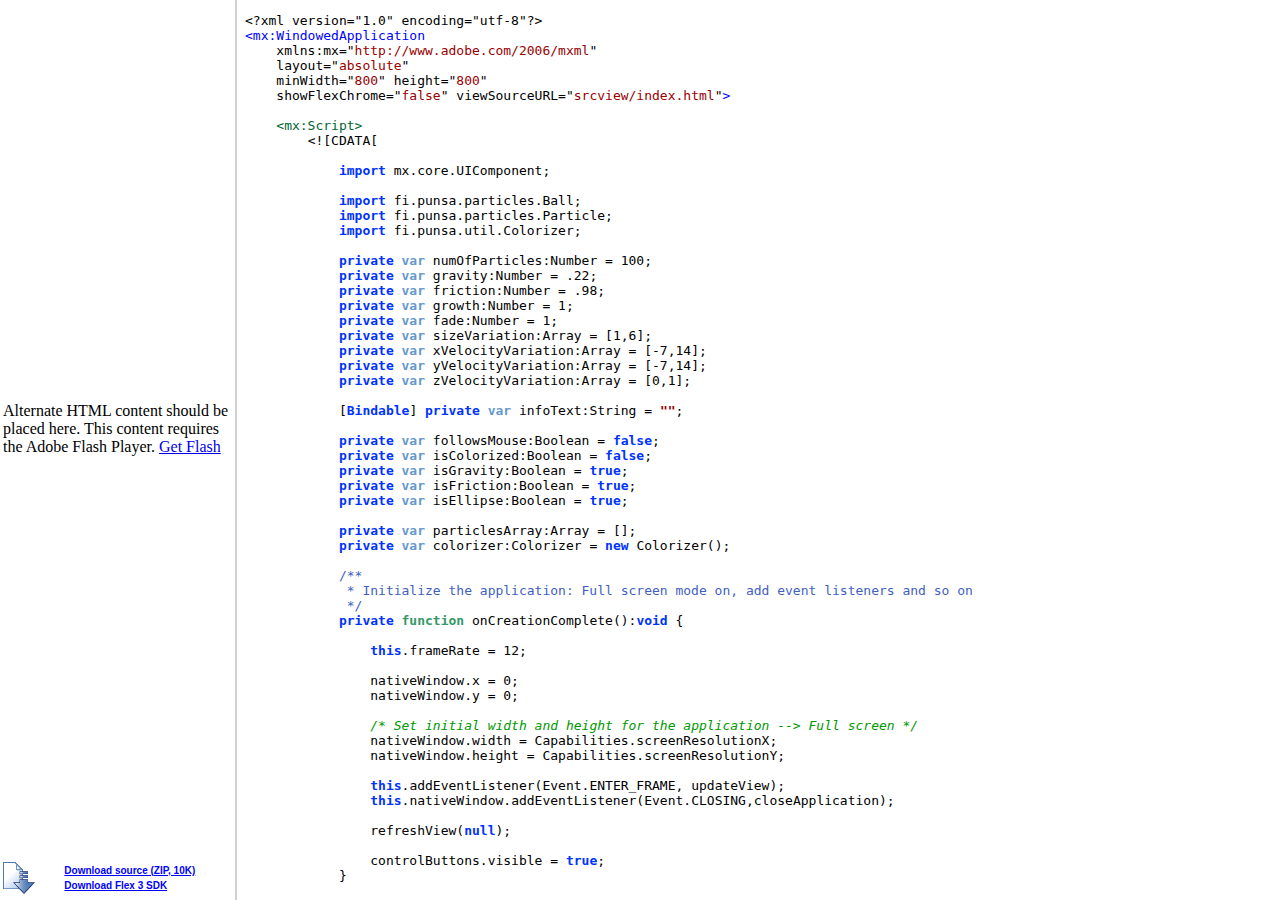
<file: bin-debug/srcview/index.html>
<!-- saved from url=(0014)about:internet -->
<!DOCTYPE HTML PUBLIC "-//W3C//DTD HTML 4.01 Frameset//EN" "http://www.w3.org/TR/html4/frameset.dtd">
<html>
<head>
<meta http-equiv="Content-Type" content="text/html; charset=utf-8">
<title>Source of ParticlesDemo</title>
</head>
<frameset cols="235,*" border="2" framespacing="1">
    <frame src="SourceTree.html" name="leftFrame" scrolling="NO">
    <frame src="source/ParticlesDemo.mxml.html" name="mainFrame">
</frameset>
<noframes>
	<body>		
	</body>
</noframes>
</html>
</file>
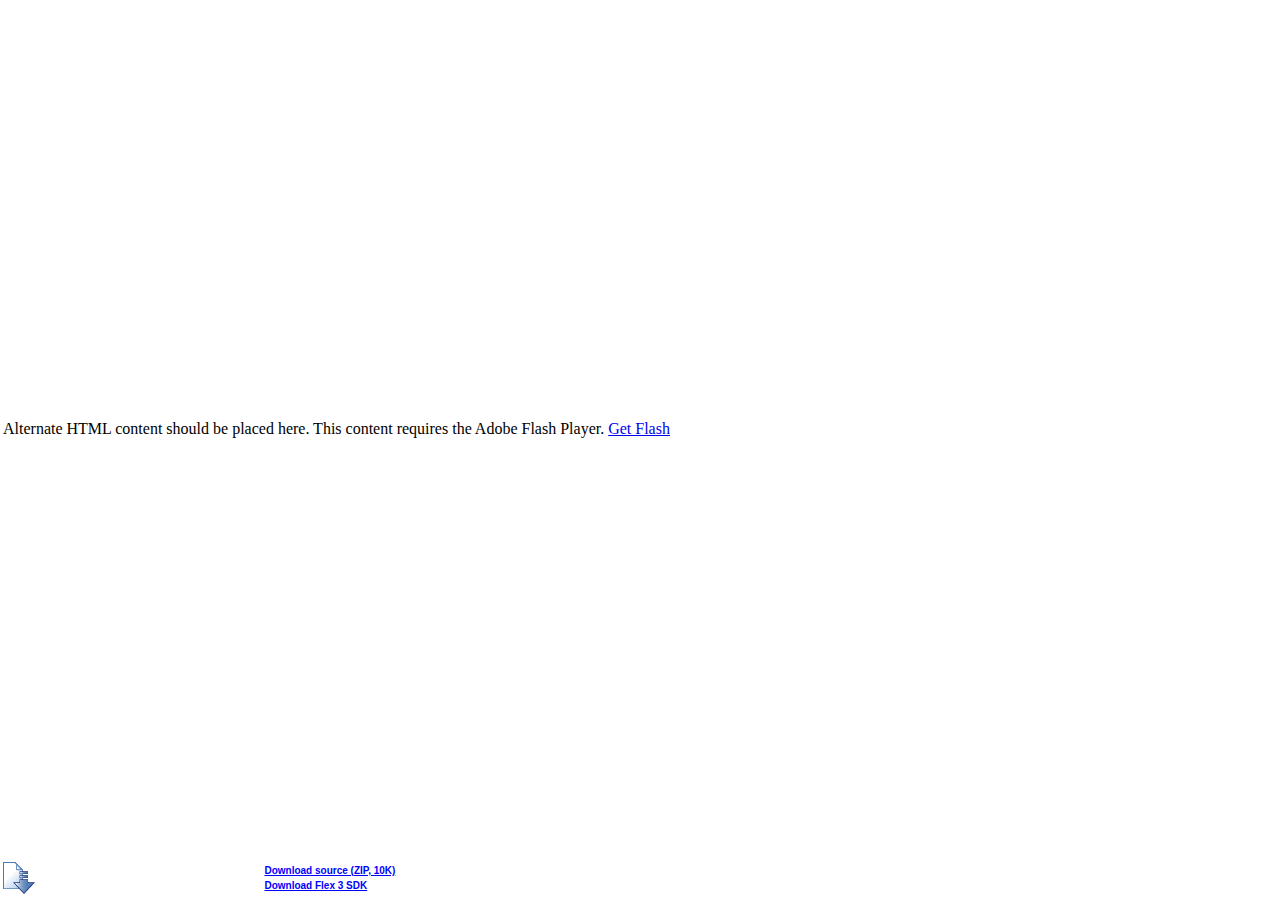
<file: bin-debug/srcview/SourceTree.html>
<!-- saved from url=(0014)about:internet -->
<html lang="en">
<head>
<meta http-equiv="Content-Type" content="text/html; charset=utf-8" />
<title></title>
<script src="AC_OETags.js" language="javascript"></script>
<style>
body { margin: 0px; overflow:hidden }
.downloadLink { font-weight: bold; color: #0000FF; font-family: sans-serif; font-size: x-small; line-height: 150% }
</style>
<script language="JavaScript" type="text/javascript">
<!--
// -----------------------------------------------------------------------------
// Globals
// Major version of Flash required
var requiredMajorVersion = 9;
// Minor version of Flash required
var requiredMinorVersion = 0;
// Minor version of Flash required
var requiredRevision = 0;
// -----------------------------------------------------------------------------
// -->

function loadIntoMain(url) {
	parent.mainFrame.location.href = url;
}

</script>
</head>

<body scroll="no">
<table width="100%" height="100%">
<tr><td colspan="2">
<script language="JavaScript" type="text/javascript">
<!--
// Version check for the Flash Player that has the ability to start Player Product Install (6.0r65)
var hasProductInstall = DetectFlashVer(6, 0, 65);

// Version check based upon the values defined in globals
var hasRequestedVersion = DetectFlashVer(requiredMajorVersion, requiredMinorVersion, requiredRevision);


// Check to see if a player with Flash Product Install is available and the version does not meet the requirements for playback
if ( hasProductInstall && !hasRequestedVersion ) {
	// MMdoctitle is the stored document.title value used by the installation process to close the window that started the process
	// This is necessary in order to close browser windows that are still utilizing the older version of the player after installation has completed
	// DO NOT MODIFY THE FOLLOWING FOUR LINES
	// Location visited after installation is complete if installation is required
	var MMPlayerType = (isIE == true) ? "ActiveX" : "PlugIn";
	var MMredirectURL = window.location;
    document.title = document.title.slice(0, 47) + " - Flash Player Installation";
    var MMdoctitle = document.title;

	AC_FL_RunContent(
		"src", "playerProductInstall",
		"FlashVars", "MMredirectURL="+MMredirectURL+'&MMplayerType='+MMPlayerType+'&MMdoctitle='+MMdoctitle+"",
		"width", "100%",
		"height", "100%",
		"align", "middle",
		"id", "SourceTree",
		"quality", "high",
		"bgcolor", "#ffffff",
		"name", "SourceTree",
		"allowScriptAccess","sameDomain",
		"type", "application/x-shockwave-flash",
		"pluginspage", "http://www.adobe.com/go/getflashplayer"
	);
} else if (hasRequestedVersion) {
	// if we've detected an acceptable version
	// embed the Flash Content SWF when all tests are passed
	AC_FL_RunContent(
			"src", "SourceTree",
			"width", "100%",
			"height", "100%",
			"align", "middle",
			"id", "SourceTree",
			"quality", "high",
			"bgcolor", "#ffffff",
			"name", "SourceTree",
			"allowScriptAccess","sameDomain",
			"type", "application/x-shockwave-flash",
			"pluginspage", "http://www.adobe.com/go/getflashplayer"
	);
  } else {  // flash is too old or we can't detect the plugin
    var alternateContent = 'Alternate HTML content should be placed here. '
  	+ 'This content requires the Adobe Flash Player. '
   	+ '<a href=http://www.adobe.com/go/getflash/>Get Flash</a>';
    document.write(alternateContent);  // insert non-flash content
  }
// -->
</script>
<noscript>
  	<object classid="clsid:D27CDB6E-AE6D-11cf-96B8-444553540000"
			id="SourceTree" width="100%" height="100%"
			codebase="http://fpdownload.macromedia.com/get/flashplayer/current/swflash.cab">
			<param name="movie" value="SourceTree.swf" />
			<param name="quality" value="high" />
			<param name="bgcolor" value="#ffffff" />
			<param name="allowScriptAccess" value="sameDomain" />
			<embed src="SourceTree.swf" quality="high" bgcolor="#ffffff"
				width="100%" height="100%" name="SourceTree" align="middle"
				play="true"
				loop="false"
				quality="high"
				allowScriptAccess="sameDomain"
				type="application/x-shockwave-flash"
				pluginspage="http://www.adobe.com/go/getflashplayer">
			</embed>
	</object>
</noscript>
</td></tr>
<tr height="40">
	<td><img src="downloadIcon.png" width="32" height="32"/></td>
	<td>
		<a href="ParticlesDemo.zip" class="downloadLink" target="_top">Download source (ZIP, 10K)</a><br/>
		<a href="http://www.adobe.com/go/flex3_sdk" class="downloadLink" target="_top">Download Flex 3 SDK</a>
	</td>
</tr>
</table>
</body>
</html>
</file>
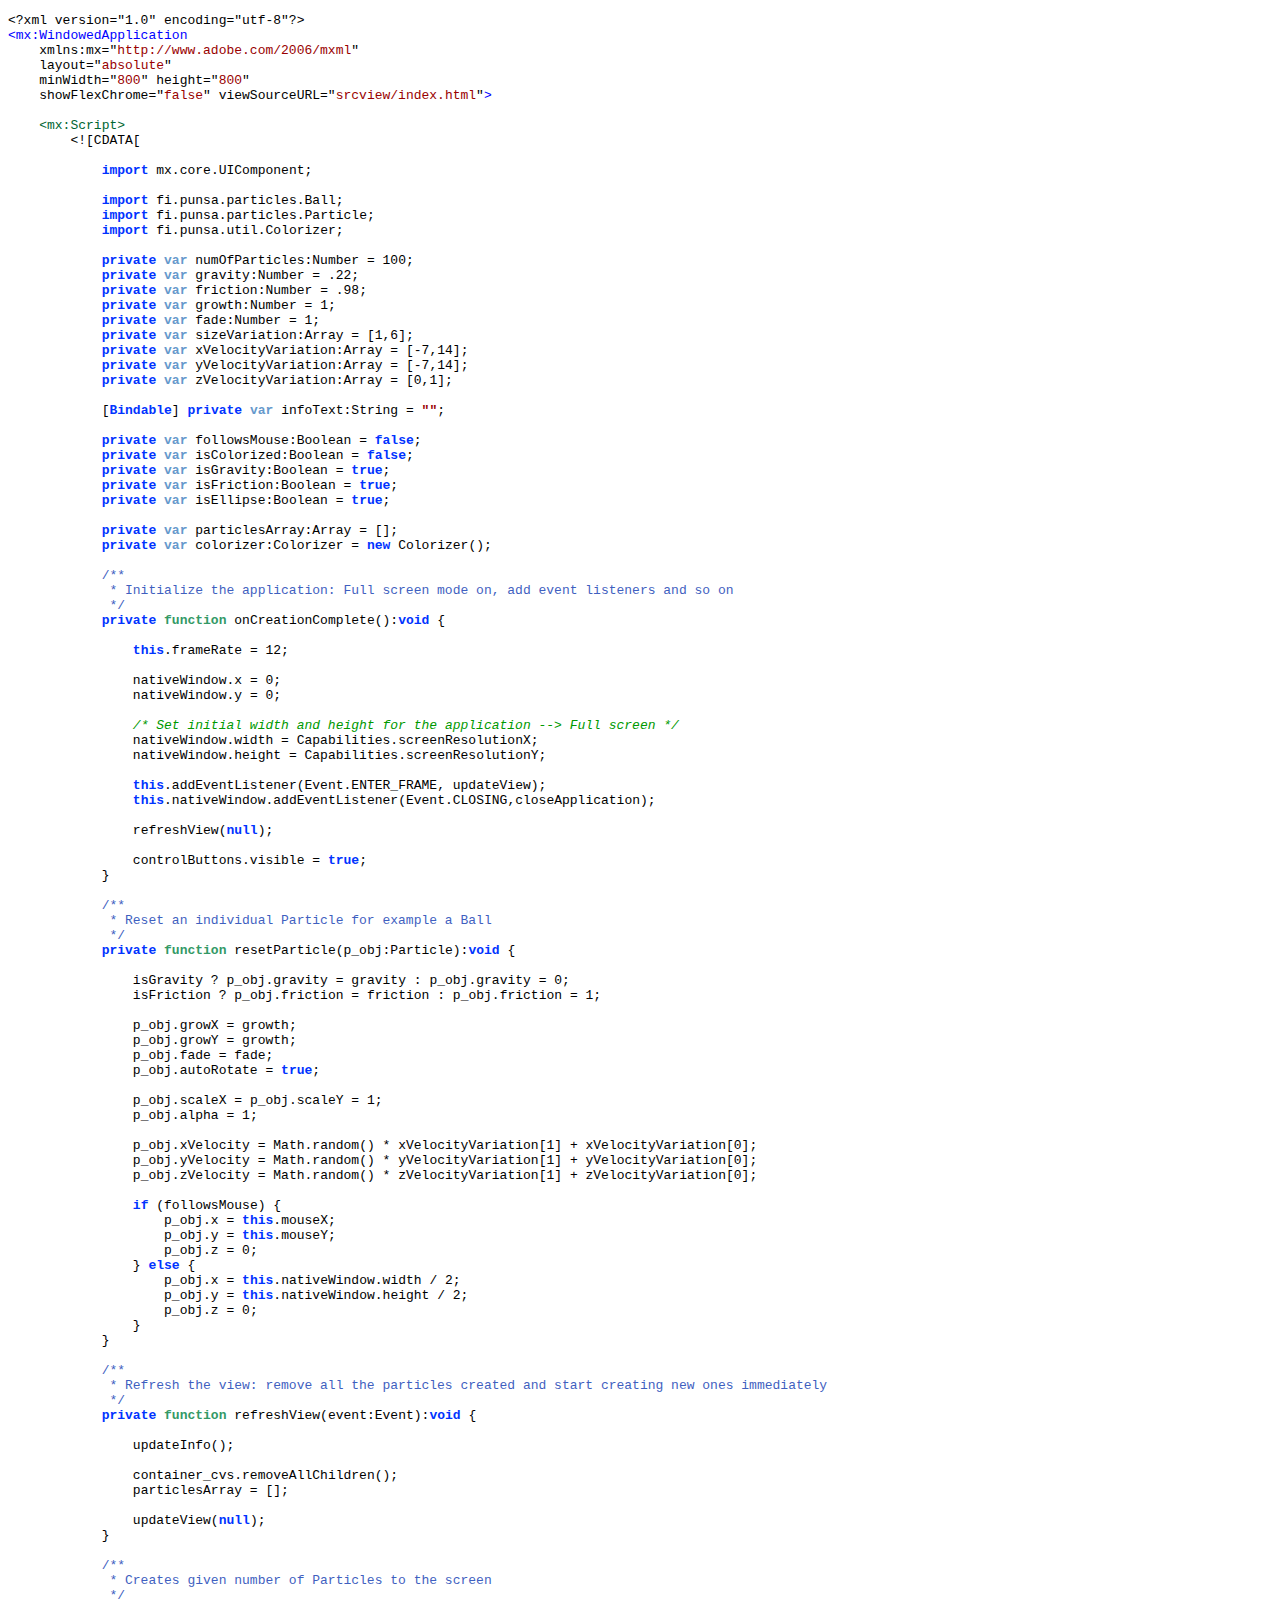
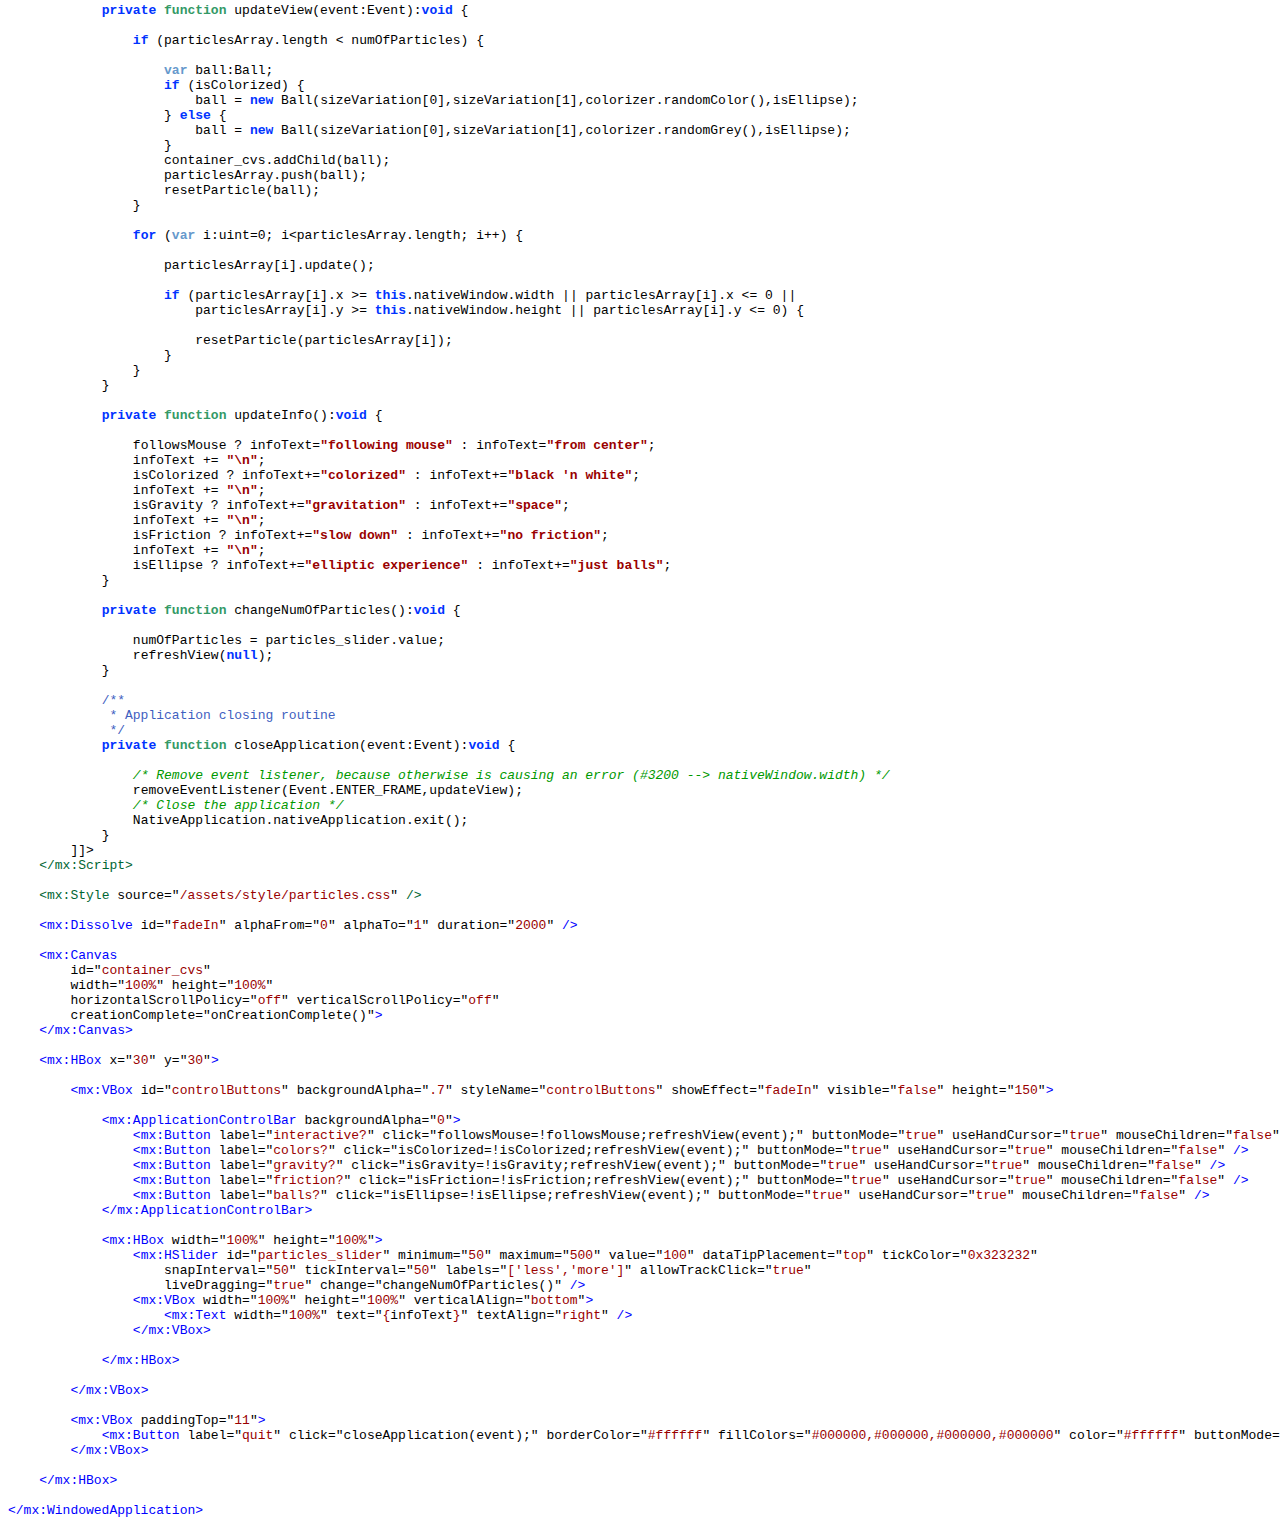
<file: bin-debug/srcview/source/ParticlesDemo.mxml.html>
<!-- saved from url=(0014)about:internet -->
<!DOCTYPE html PUBLIC "-//W3C//DTD XHTML 1.0 Transitional//EN" "http://www.w3.org/TR/xhtml1/DTD/xhtml1-transitional.dtd">
<html xmlns="http://www.w3.org/1999/xhtml">
<head>
<meta http-equiv="Content-Type" content="text/html; charset=utf-8"/>
<title>ParticlesDemo.mxml</title>
<link rel="stylesheet" type="text/css" href="../SourceStyles.css"/>
</head>

<body><pre><span class="MXMLProcessing_Instruction">&lt;?xml version=&quot;1.0&quot; encoding=&quot;utf-8&quot;?&gt;</span>
<span class="MXMLComponent_Tag">&lt;mx:WindowedApplication</span><span class="MXMLDefault_Text"> 
    xmlns:mx=&quot;</span><span class="MXMLString">http://www.adobe.com/2006/mxml</span><span class="MXMLDefault_Text">&quot; 
    layout=&quot;</span><span class="MXMLString">absolute</span><span class="MXMLDefault_Text">&quot; 
    minWidth=&quot;</span><span class="MXMLString">800</span><span class="MXMLDefault_Text">&quot; height=&quot;</span><span class="MXMLString">800</span><span class="MXMLDefault_Text">&quot; 
    showFlexChrome=&quot;</span><span class="MXMLString">false</span><span class="MXMLDefault_Text">&quot; viewSourceURL=&quot;</span><span class="MXMLString">srcview/index.html</span><span class="MXMLDefault_Text">&quot;</span><span class="MXMLComponent_Tag">&gt;</span>
    
    <span class="MXMLSpecial_Tag">&lt;mx:Script&gt;</span>
        <span class="ActionScriptOperator">&lt;!</span><span class="ActionScriptBracket/Brace">[</span><span class="ActionScriptDefault_Text">CDATA</span><span class="ActionScriptBracket/Brace">[</span>
        
            <span class="ActionScriptReserved">import</span> <span class="ActionScriptDefault_Text">mx</span>.<span class="ActionScriptDefault_Text">core</span>.<span class="ActionScriptDefault_Text">UIComponent</span>;
        
            <span class="ActionScriptReserved">import</span> <span class="ActionScriptDefault_Text">fi</span>.<span class="ActionScriptDefault_Text">punsa</span>.<span class="ActionScriptDefault_Text">particles</span>.<span class="ActionScriptDefault_Text">Ball</span>;
            <span class="ActionScriptReserved">import</span> <span class="ActionScriptDefault_Text">fi</span>.<span class="ActionScriptDefault_Text">punsa</span>.<span class="ActionScriptDefault_Text">particles</span>.<span class="ActionScriptDefault_Text">Particle</span>;
            <span class="ActionScriptReserved">import</span> <span class="ActionScriptDefault_Text">fi</span>.<span class="ActionScriptDefault_Text">punsa</span>.<span class="ActionScriptDefault_Text">util</span>.<span class="ActionScriptDefault_Text">Colorizer</span>;
            
            <span class="ActionScriptReserved">private</span> <span class="ActionScriptvar">var</span> <span class="ActionScriptDefault_Text">numOfParticles</span><span class="ActionScriptOperator">:</span><span class="ActionScriptDefault_Text">Number</span> <span class="ActionScriptOperator">=</span> 100;
            <span class="ActionScriptReserved">private</span> <span class="ActionScriptvar">var</span> <span class="ActionScriptDefault_Text">gravity</span><span class="ActionScriptOperator">:</span><span class="ActionScriptDefault_Text">Number</span> <span class="ActionScriptOperator">=</span> .22;
            <span class="ActionScriptReserved">private</span> <span class="ActionScriptvar">var</span> <span class="ActionScriptDefault_Text">friction</span><span class="ActionScriptOperator">:</span><span class="ActionScriptDefault_Text">Number</span> <span class="ActionScriptOperator">=</span> .98;
            <span class="ActionScriptReserved">private</span> <span class="ActionScriptvar">var</span> <span class="ActionScriptDefault_Text">growth</span><span class="ActionScriptOperator">:</span><span class="ActionScriptDefault_Text">Number</span> <span class="ActionScriptOperator">=</span> 1;
            <span class="ActionScriptReserved">private</span> <span class="ActionScriptvar">var</span> <span class="ActionScriptDefault_Text">fade</span><span class="ActionScriptOperator">:</span><span class="ActionScriptDefault_Text">Number</span> <span class="ActionScriptOperator">=</span> 1;
            <span class="ActionScriptReserved">private</span> <span class="ActionScriptvar">var</span> <span class="ActionScriptDefault_Text">sizeVariation</span><span class="ActionScriptOperator">:</span><span class="ActionScriptDefault_Text">Array</span> <span class="ActionScriptOperator">=</span> <span class="ActionScriptBracket/Brace">[</span>1,6<span class="ActionScriptBracket/Brace">]</span>;
            <span class="ActionScriptReserved">private</span> <span class="ActionScriptvar">var</span> <span class="ActionScriptDefault_Text">xVelocityVariation</span><span class="ActionScriptOperator">:</span><span class="ActionScriptDefault_Text">Array</span> <span class="ActionScriptOperator">=</span> <span class="ActionScriptBracket/Brace">[</span><span class="ActionScriptOperator">-</span>7,14<span class="ActionScriptBracket/Brace">]</span>;
            <span class="ActionScriptReserved">private</span> <span class="ActionScriptvar">var</span> <span class="ActionScriptDefault_Text">yVelocityVariation</span><span class="ActionScriptOperator">:</span><span class="ActionScriptDefault_Text">Array</span> <span class="ActionScriptOperator">=</span> <span class="ActionScriptBracket/Brace">[</span><span class="ActionScriptOperator">-</span>7,14<span class="ActionScriptBracket/Brace">]</span>;
            <span class="ActionScriptReserved">private</span> <span class="ActionScriptvar">var</span> <span class="ActionScriptDefault_Text">zVelocityVariation</span><span class="ActionScriptOperator">:</span><span class="ActionScriptDefault_Text">Array</span> <span class="ActionScriptOperator">=</span> <span class="ActionScriptBracket/Brace">[</span>0,1<span class="ActionScriptBracket/Brace">]</span>;
            
            <span class="ActionScriptBracket/Brace">[</span><span class="ActionScriptMetadata">Bindable</span><span class="ActionScriptBracket/Brace">]</span> <span class="ActionScriptReserved">private</span> <span class="ActionScriptvar">var</span> <span class="ActionScriptDefault_Text">infoText</span><span class="ActionScriptOperator">:</span><span class="ActionScriptDefault_Text">String</span> <span class="ActionScriptOperator">=</span> <span class="ActionScriptString">&quot;&quot;</span>;
            
            <span class="ActionScriptReserved">private</span> <span class="ActionScriptvar">var</span> <span class="ActionScriptDefault_Text">followsMouse</span><span class="ActionScriptOperator">:</span><span class="ActionScriptDefault_Text">Boolean</span> <span class="ActionScriptOperator">=</span> <span class="ActionScriptReserved">false</span>;
            <span class="ActionScriptReserved">private</span> <span class="ActionScriptvar">var</span> <span class="ActionScriptDefault_Text">isColorized</span><span class="ActionScriptOperator">:</span><span class="ActionScriptDefault_Text">Boolean</span> <span class="ActionScriptOperator">=</span> <span class="ActionScriptReserved">false</span>;
            <span class="ActionScriptReserved">private</span> <span class="ActionScriptvar">var</span> <span class="ActionScriptDefault_Text">isGravity</span><span class="ActionScriptOperator">:</span><span class="ActionScriptDefault_Text">Boolean</span> <span class="ActionScriptOperator">=</span> <span class="ActionScriptReserved">true</span>;
            <span class="ActionScriptReserved">private</span> <span class="ActionScriptvar">var</span> <span class="ActionScriptDefault_Text">isFriction</span><span class="ActionScriptOperator">:</span><span class="ActionScriptDefault_Text">Boolean</span> <span class="ActionScriptOperator">=</span> <span class="ActionScriptReserved">true</span>;
            <span class="ActionScriptReserved">private</span> <span class="ActionScriptvar">var</span> <span class="ActionScriptDefault_Text">isEllipse</span><span class="ActionScriptOperator">:</span><span class="ActionScriptDefault_Text">Boolean</span> <span class="ActionScriptOperator">=</span> <span class="ActionScriptReserved">true</span>;
            
            <span class="ActionScriptReserved">private</span> <span class="ActionScriptvar">var</span> <span class="ActionScriptDefault_Text">particlesArray</span><span class="ActionScriptOperator">:</span><span class="ActionScriptDefault_Text">Array</span> <span class="ActionScriptOperator">=</span> <span class="ActionScriptBracket/Brace">[]</span>;
            <span class="ActionScriptReserved">private</span> <span class="ActionScriptvar">var</span> <span class="ActionScriptDefault_Text">colorizer</span><span class="ActionScriptOperator">:</span><span class="ActionScriptDefault_Text">Colorizer</span> <span class="ActionScriptOperator">=</span> <span class="ActionScriptReserved">new</span> <span class="ActionScriptDefault_Text">Colorizer</span><span class="ActionScriptBracket/Brace">()</span>;
            
            <span class="ActionScriptASDoc">/**
             * Initialize the application: Full screen mode on, add event listeners and so on
             */</span>
            <span class="ActionScriptReserved">private</span> <span class="ActionScriptfunction">function</span> <span class="ActionScriptDefault_Text">onCreationComplete</span><span class="ActionScriptBracket/Brace">()</span><span class="ActionScriptOperator">:</span><span class="ActionScriptReserved">void</span> <span class="ActionScriptBracket/Brace">{</span>
                
                <span class="ActionScriptReserved">this</span>.<span class="ActionScriptDefault_Text">frameRate</span> <span class="ActionScriptOperator">=</span> 12;
                
                <span class="ActionScriptDefault_Text">nativeWindow</span>.<span class="ActionScriptDefault_Text">x</span> <span class="ActionScriptOperator">=</span> 0;
                <span class="ActionScriptDefault_Text">nativeWindow</span>.<span class="ActionScriptDefault_Text">y</span> <span class="ActionScriptOperator">=</span> 0;
                
                <span class="ActionScriptComment">/* Set initial width and height for the application --&gt; Full screen */</span>
                <span class="ActionScriptDefault_Text">nativeWindow</span>.<span class="ActionScriptDefault_Text">width</span> <span class="ActionScriptOperator">=</span> <span class="ActionScriptDefault_Text">Capabilities</span>.<span class="ActionScriptDefault_Text">screenResolutionX</span>;
                <span class="ActionScriptDefault_Text">nativeWindow</span>.<span class="ActionScriptDefault_Text">height</span> <span class="ActionScriptOperator">=</span> <span class="ActionScriptDefault_Text">Capabilities</span>.<span class="ActionScriptDefault_Text">screenResolutionY</span>;
                
                <span class="ActionScriptReserved">this</span>.<span class="ActionScriptDefault_Text">addEventListener</span><span class="ActionScriptBracket/Brace">(</span><span class="ActionScriptDefault_Text">Event</span>.<span class="ActionScriptDefault_Text">ENTER_FRAME</span>, <span class="ActionScriptDefault_Text">updateView</span><span class="ActionScriptBracket/Brace">)</span>;
                <span class="ActionScriptReserved">this</span>.<span class="ActionScriptDefault_Text">nativeWindow</span>.<span class="ActionScriptDefault_Text">addEventListener</span><span class="ActionScriptBracket/Brace">(</span><span class="ActionScriptDefault_Text">Event</span>.<span class="ActionScriptDefault_Text">CLOSING</span>,<span class="ActionScriptDefault_Text">closeApplication</span><span class="ActionScriptBracket/Brace">)</span>;
                
                <span class="ActionScriptDefault_Text">refreshView</span><span class="ActionScriptBracket/Brace">(</span><span class="ActionScriptReserved">null</span><span class="ActionScriptBracket/Brace">)</span>;
                
                <span class="ActionScriptDefault_Text">controlButtons</span>.<span class="ActionScriptDefault_Text">visible</span> <span class="ActionScriptOperator">=</span> <span class="ActionScriptReserved">true</span>;
            <span class="ActionScriptBracket/Brace">}</span>
            
            <span class="ActionScriptASDoc">/**
             * Reset an individual Particle for example a Ball
             */</span>
            <span class="ActionScriptReserved">private</span> <span class="ActionScriptfunction">function</span> <span class="ActionScriptDefault_Text">resetParticle</span><span class="ActionScriptBracket/Brace">(</span><span class="ActionScriptDefault_Text">p_obj</span><span class="ActionScriptOperator">:</span><span class="ActionScriptDefault_Text">Particle</span><span class="ActionScriptBracket/Brace">)</span><span class="ActionScriptOperator">:</span><span class="ActionScriptReserved">void</span> <span class="ActionScriptBracket/Brace">{</span>
                
                <span class="ActionScriptDefault_Text">isGravity</span> <span class="ActionScriptOperator">?</span> <span class="ActionScriptDefault_Text">p_obj</span>.<span class="ActionScriptDefault_Text">gravity</span> <span class="ActionScriptOperator">=</span> <span class="ActionScriptDefault_Text">gravity</span> <span class="ActionScriptOperator">:</span> <span class="ActionScriptDefault_Text">p_obj</span>.<span class="ActionScriptDefault_Text">gravity</span> <span class="ActionScriptOperator">=</span> 0;
                <span class="ActionScriptDefault_Text">isFriction</span> <span class="ActionScriptOperator">?</span> <span class="ActionScriptDefault_Text">p_obj</span>.<span class="ActionScriptDefault_Text">friction</span> <span class="ActionScriptOperator">=</span> <span class="ActionScriptDefault_Text">friction</span> <span class="ActionScriptOperator">:</span> <span class="ActionScriptDefault_Text">p_obj</span>.<span class="ActionScriptDefault_Text">friction</span> <span class="ActionScriptOperator">=</span> 1;
                
                <span class="ActionScriptDefault_Text">p_obj</span>.<span class="ActionScriptDefault_Text">growX</span> <span class="ActionScriptOperator">=</span> <span class="ActionScriptDefault_Text">growth</span>;
                <span class="ActionScriptDefault_Text">p_obj</span>.<span class="ActionScriptDefault_Text">growY</span> <span class="ActionScriptOperator">=</span> <span class="ActionScriptDefault_Text">growth</span>;
                <span class="ActionScriptDefault_Text">p_obj</span>.<span class="ActionScriptDefault_Text">fade</span> <span class="ActionScriptOperator">=</span> <span class="ActionScriptDefault_Text">fade</span>;
                <span class="ActionScriptDefault_Text">p_obj</span>.<span class="ActionScriptDefault_Text">autoRotate</span> <span class="ActionScriptOperator">=</span> <span class="ActionScriptReserved">true</span>;
                
                <span class="ActionScriptDefault_Text">p_obj</span>.<span class="ActionScriptDefault_Text">scaleX</span> <span class="ActionScriptOperator">=</span> <span class="ActionScriptDefault_Text">p_obj</span>.<span class="ActionScriptDefault_Text">scaleY</span> <span class="ActionScriptOperator">=</span> 1;
                <span class="ActionScriptDefault_Text">p_obj</span>.<span class="ActionScriptDefault_Text">alpha</span> <span class="ActionScriptOperator">=</span> 1;
            
                <span class="ActionScriptDefault_Text">p_obj</span>.<span class="ActionScriptDefault_Text">xVelocity</span> <span class="ActionScriptOperator">=</span> <span class="ActionScriptDefault_Text">Math</span>.<span class="ActionScriptDefault_Text">random</span><span class="ActionScriptBracket/Brace">()</span> <span class="ActionScriptOperator">*</span> <span class="ActionScriptDefault_Text">xVelocityVariation</span><span class="ActionScriptBracket/Brace">[</span>1<span class="ActionScriptBracket/Brace">]</span> <span class="ActionScriptOperator">+</span> <span class="ActionScriptDefault_Text">xVelocityVariation</span><span class="ActionScriptBracket/Brace">[</span>0<span class="ActionScriptBracket/Brace">]</span>;
                <span class="ActionScriptDefault_Text">p_obj</span>.<span class="ActionScriptDefault_Text">yVelocity</span> <span class="ActionScriptOperator">=</span> <span class="ActionScriptDefault_Text">Math</span>.<span class="ActionScriptDefault_Text">random</span><span class="ActionScriptBracket/Brace">()</span> <span class="ActionScriptOperator">*</span> <span class="ActionScriptDefault_Text">yVelocityVariation</span><span class="ActionScriptBracket/Brace">[</span>1<span class="ActionScriptBracket/Brace">]</span> <span class="ActionScriptOperator">+</span> <span class="ActionScriptDefault_Text">yVelocityVariation</span><span class="ActionScriptBracket/Brace">[</span>0<span class="ActionScriptBracket/Brace">]</span>;
                <span class="ActionScriptDefault_Text">p_obj</span>.<span class="ActionScriptDefault_Text">zVelocity</span> <span class="ActionScriptOperator">=</span> <span class="ActionScriptDefault_Text">Math</span>.<span class="ActionScriptDefault_Text">random</span><span class="ActionScriptBracket/Brace">()</span> <span class="ActionScriptOperator">*</span> <span class="ActionScriptDefault_Text">zVelocityVariation</span><span class="ActionScriptBracket/Brace">[</span>1<span class="ActionScriptBracket/Brace">]</span> <span class="ActionScriptOperator">+</span> <span class="ActionScriptDefault_Text">zVelocityVariation</span><span class="ActionScriptBracket/Brace">[</span>0<span class="ActionScriptBracket/Brace">]</span>;
                
                <span class="ActionScriptReserved">if</span> <span class="ActionScriptBracket/Brace">(</span><span class="ActionScriptDefault_Text">followsMouse</span><span class="ActionScriptBracket/Brace">)</span> <span class="ActionScriptBracket/Brace">{</span>
                    <span class="ActionScriptDefault_Text">p_obj</span>.<span class="ActionScriptDefault_Text">x</span> <span class="ActionScriptOperator">=</span> <span class="ActionScriptReserved">this</span>.<span class="ActionScriptDefault_Text">mouseX</span>;
                    <span class="ActionScriptDefault_Text">p_obj</span>.<span class="ActionScriptDefault_Text">y</span> <span class="ActionScriptOperator">=</span> <span class="ActionScriptReserved">this</span>.<span class="ActionScriptDefault_Text">mouseY</span>;
                    <span class="ActionScriptDefault_Text">p_obj</span>.<span class="ActionScriptDefault_Text">z</span> <span class="ActionScriptOperator">=</span> 0;
                <span class="ActionScriptBracket/Brace">}</span> <span class="ActionScriptReserved">else</span> <span class="ActionScriptBracket/Brace">{</span>
                    <span class="ActionScriptDefault_Text">p_obj</span>.<span class="ActionScriptDefault_Text">x</span> <span class="ActionScriptOperator">=</span> <span class="ActionScriptReserved">this</span>.<span class="ActionScriptDefault_Text">nativeWindow</span>.<span class="ActionScriptDefault_Text">width</span> <span class="ActionScriptOperator">/</span> 2;
                    <span class="ActionScriptDefault_Text">p_obj</span>.<span class="ActionScriptDefault_Text">y</span> <span class="ActionScriptOperator">=</span> <span class="ActionScriptReserved">this</span>.<span class="ActionScriptDefault_Text">nativeWindow</span>.<span class="ActionScriptDefault_Text">height</span> <span class="ActionScriptOperator">/</span> 2;
                    <span class="ActionScriptDefault_Text">p_obj</span>.<span class="ActionScriptDefault_Text">z</span> <span class="ActionScriptOperator">=</span> 0;
                <span class="ActionScriptBracket/Brace">}</span>
            <span class="ActionScriptBracket/Brace">}</span>
            
            <span class="ActionScriptASDoc">/**
             * Refresh the view: remove all the particles created and start creating new ones immediately
             */</span>
            <span class="ActionScriptReserved">private</span> <span class="ActionScriptfunction">function</span> <span class="ActionScriptDefault_Text">refreshView</span><span class="ActionScriptBracket/Brace">(</span><span class="ActionScriptDefault_Text">event</span><span class="ActionScriptOperator">:</span><span class="ActionScriptDefault_Text">Event</span><span class="ActionScriptBracket/Brace">)</span><span class="ActionScriptOperator">:</span><span class="ActionScriptReserved">void</span> <span class="ActionScriptBracket/Brace">{</span>
                
                <span class="ActionScriptDefault_Text">updateInfo</span><span class="ActionScriptBracket/Brace">()</span>;
                
                <span class="ActionScriptDefault_Text">container_cvs</span>.<span class="ActionScriptDefault_Text">removeAllChildren</span><span class="ActionScriptBracket/Brace">()</span>;
                <span class="ActionScriptDefault_Text">particlesArray</span> <span class="ActionScriptOperator">=</span> <span class="ActionScriptBracket/Brace">[]</span>;

                <span class="ActionScriptDefault_Text">updateView</span><span class="ActionScriptBracket/Brace">(</span><span class="ActionScriptReserved">null</span><span class="ActionScriptBracket/Brace">)</span>;
            <span class="ActionScriptBracket/Brace">}</span>
            
            <span class="ActionScriptASDoc">/**
             * Creates given number of Particles to the screen
             */</span>
            <span class="ActionScriptReserved">private</span> <span class="ActionScriptfunction">function</span> <span class="ActionScriptDefault_Text">updateView</span><span class="ActionScriptBracket/Brace">(</span><span class="ActionScriptDefault_Text">event</span><span class="ActionScriptOperator">:</span><span class="ActionScriptDefault_Text">Event</span><span class="ActionScriptBracket/Brace">)</span><span class="ActionScriptOperator">:</span><span class="ActionScriptReserved">void</span> <span class="ActionScriptBracket/Brace">{</span>
            
                <span class="ActionScriptReserved">if</span> <span class="ActionScriptBracket/Brace">(</span><span class="ActionScriptDefault_Text">particlesArray</span>.<span class="ActionScriptDefault_Text">length</span> <span class="ActionScriptOperator">&lt;</span> <span class="ActionScriptDefault_Text">numOfParticles</span><span class="ActionScriptBracket/Brace">)</span> <span class="ActionScriptBracket/Brace">{</span>
                
                    <span class="ActionScriptvar">var</span> <span class="ActionScriptDefault_Text">ball</span><span class="ActionScriptOperator">:</span><span class="ActionScriptDefault_Text">Ball</span>;
                    <span class="ActionScriptReserved">if</span> <span class="ActionScriptBracket/Brace">(</span><span class="ActionScriptDefault_Text">isColorized</span><span class="ActionScriptBracket/Brace">)</span> <span class="ActionScriptBracket/Brace">{</span>
                        <span class="ActionScriptDefault_Text">ball</span> <span class="ActionScriptOperator">=</span> <span class="ActionScriptReserved">new</span> <span class="ActionScriptDefault_Text">Ball</span><span class="ActionScriptBracket/Brace">(</span><span class="ActionScriptDefault_Text">sizeVariation</span><span class="ActionScriptBracket/Brace">[</span>0<span class="ActionScriptBracket/Brace">]</span>,<span class="ActionScriptDefault_Text">sizeVariation</span><span class="ActionScriptBracket/Brace">[</span>1<span class="ActionScriptBracket/Brace">]</span>,<span class="ActionScriptDefault_Text">colorizer</span>.<span class="ActionScriptDefault_Text">randomColor</span><span class="ActionScriptBracket/Brace">()</span>,<span class="ActionScriptDefault_Text">isEllipse</span><span class="ActionScriptBracket/Brace">)</span>;
                    <span class="ActionScriptBracket/Brace">}</span> <span class="ActionScriptReserved">else</span> <span class="ActionScriptBracket/Brace">{</span>
                        <span class="ActionScriptDefault_Text">ball</span> <span class="ActionScriptOperator">=</span> <span class="ActionScriptReserved">new</span> <span class="ActionScriptDefault_Text">Ball</span><span class="ActionScriptBracket/Brace">(</span><span class="ActionScriptDefault_Text">sizeVariation</span><span class="ActionScriptBracket/Brace">[</span>0<span class="ActionScriptBracket/Brace">]</span>,<span class="ActionScriptDefault_Text">sizeVariation</span><span class="ActionScriptBracket/Brace">[</span>1<span class="ActionScriptBracket/Brace">]</span>,<span class="ActionScriptDefault_Text">colorizer</span>.<span class="ActionScriptDefault_Text">randomGrey</span><span class="ActionScriptBracket/Brace">()</span>,<span class="ActionScriptDefault_Text">isEllipse</span><span class="ActionScriptBracket/Brace">)</span>;
                    <span class="ActionScriptBracket/Brace">}</span>
                    <span class="ActionScriptDefault_Text">container_cvs</span>.<span class="ActionScriptDefault_Text">addChild</span><span class="ActionScriptBracket/Brace">(</span><span class="ActionScriptDefault_Text">ball</span><span class="ActionScriptBracket/Brace">)</span>;
                    <span class="ActionScriptDefault_Text">particlesArray</span>.<span class="ActionScriptDefault_Text">push</span><span class="ActionScriptBracket/Brace">(</span><span class="ActionScriptDefault_Text">ball</span><span class="ActionScriptBracket/Brace">)</span>;
                    <span class="ActionScriptDefault_Text">resetParticle</span><span class="ActionScriptBracket/Brace">(</span><span class="ActionScriptDefault_Text">ball</span><span class="ActionScriptBracket/Brace">)</span>;
                <span class="ActionScriptBracket/Brace">}</span>
                
                <span class="ActionScriptReserved">for</span> <span class="ActionScriptBracket/Brace">(</span><span class="ActionScriptvar">var</span> <span class="ActionScriptDefault_Text">i</span><span class="ActionScriptOperator">:</span><span class="ActionScriptDefault_Text">uint</span><span class="ActionScriptOperator">=</span>0; <span class="ActionScriptDefault_Text">i</span><span class="ActionScriptOperator">&lt;</span><span class="ActionScriptDefault_Text">particlesArray</span>.<span class="ActionScriptDefault_Text">length</span>; <span class="ActionScriptDefault_Text">i</span><span class="ActionScriptOperator">++</span><span class="ActionScriptBracket/Brace">)</span> <span class="ActionScriptBracket/Brace">{</span>
                
                    <span class="ActionScriptDefault_Text">particlesArray</span><span class="ActionScriptBracket/Brace">[</span><span class="ActionScriptDefault_Text">i</span><span class="ActionScriptBracket/Brace">]</span>.<span class="ActionScriptDefault_Text">update</span><span class="ActionScriptBracket/Brace">()</span>;
                    
                    <span class="ActionScriptReserved">if</span> <span class="ActionScriptBracket/Brace">(</span><span class="ActionScriptDefault_Text">particlesArray</span><span class="ActionScriptBracket/Brace">[</span><span class="ActionScriptDefault_Text">i</span><span class="ActionScriptBracket/Brace">]</span>.<span class="ActionScriptDefault_Text">x</span> <span class="ActionScriptOperator">&gt;=</span> <span class="ActionScriptReserved">this</span>.<span class="ActionScriptDefault_Text">nativeWindow</span>.<span class="ActionScriptDefault_Text">width</span> <span class="ActionScriptOperator">||</span> <span class="ActionScriptDefault_Text">particlesArray</span><span class="ActionScriptBracket/Brace">[</span><span class="ActionScriptDefault_Text">i</span><span class="ActionScriptBracket/Brace">]</span>.<span class="ActionScriptDefault_Text">x</span> <span class="ActionScriptOperator">&lt;=</span> 0 <span class="ActionScriptOperator">||</span>
                        <span class="ActionScriptDefault_Text">particlesArray</span><span class="ActionScriptBracket/Brace">[</span><span class="ActionScriptDefault_Text">i</span><span class="ActionScriptBracket/Brace">]</span>.<span class="ActionScriptDefault_Text">y</span> <span class="ActionScriptOperator">&gt;=</span> <span class="ActionScriptReserved">this</span>.<span class="ActionScriptDefault_Text">nativeWindow</span>.<span class="ActionScriptDefault_Text">height</span> <span class="ActionScriptOperator">||</span> <span class="ActionScriptDefault_Text">particlesArray</span><span class="ActionScriptBracket/Brace">[</span><span class="ActionScriptDefault_Text">i</span><span class="ActionScriptBracket/Brace">]</span>.<span class="ActionScriptDefault_Text">y</span> <span class="ActionScriptOperator">&lt;=</span> 0<span class="ActionScriptBracket/Brace">)</span> <span class="ActionScriptBracket/Brace">{</span>
                        
                        <span class="ActionScriptDefault_Text">resetParticle</span><span class="ActionScriptBracket/Brace">(</span><span class="ActionScriptDefault_Text">particlesArray</span><span class="ActionScriptBracket/Brace">[</span><span class="ActionScriptDefault_Text">i</span><span class="ActionScriptBracket/Brace">])</span>;    
                    <span class="ActionScriptBracket/Brace">}</span>
                <span class="ActionScriptBracket/Brace">}</span>
            <span class="ActionScriptBracket/Brace">}</span>
            
            <span class="ActionScriptReserved">private</span> <span class="ActionScriptfunction">function</span> <span class="ActionScriptDefault_Text">updateInfo</span><span class="ActionScriptBracket/Brace">()</span><span class="ActionScriptOperator">:</span><span class="ActionScriptReserved">void</span> <span class="ActionScriptBracket/Brace">{</span>
            
                <span class="ActionScriptDefault_Text">followsMouse</span> <span class="ActionScriptOperator">?</span> <span class="ActionScriptDefault_Text">infoText</span><span class="ActionScriptOperator">=</span><span class="ActionScriptString">&quot;following mouse&quot;</span> <span class="ActionScriptOperator">:</span> <span class="ActionScriptDefault_Text">infoText</span><span class="ActionScriptOperator">=</span><span class="ActionScriptString">&quot;from center&quot;</span>;
                <span class="ActionScriptDefault_Text">infoText</span> <span class="ActionScriptOperator">+=</span> <span class="ActionScriptString">&quot;\n&quot;</span>;
                <span class="ActionScriptDefault_Text">isColorized</span> <span class="ActionScriptOperator">?</span> <span class="ActionScriptDefault_Text">infoText</span><span class="ActionScriptOperator">+=</span><span class="ActionScriptString">&quot;colorized&quot;</span> <span class="ActionScriptOperator">:</span> <span class="ActionScriptDefault_Text">infoText</span><span class="ActionScriptOperator">+=</span><span class="ActionScriptString">&quot;black &apos;n white&quot;</span>;
                <span class="ActionScriptDefault_Text">infoText</span> <span class="ActionScriptOperator">+=</span> <span class="ActionScriptString">&quot;\n&quot;</span>;
                <span class="ActionScriptDefault_Text">isGravity</span> <span class="ActionScriptOperator">?</span> <span class="ActionScriptDefault_Text">infoText</span><span class="ActionScriptOperator">+=</span><span class="ActionScriptString">&quot;gravitation&quot;</span> <span class="ActionScriptOperator">:</span> <span class="ActionScriptDefault_Text">infoText</span><span class="ActionScriptOperator">+=</span><span class="ActionScriptString">&quot;space&quot;</span>;
                <span class="ActionScriptDefault_Text">infoText</span> <span class="ActionScriptOperator">+=</span> <span class="ActionScriptString">&quot;\n&quot;</span>;
                <span class="ActionScriptDefault_Text">isFriction</span> <span class="ActionScriptOperator">?</span> <span class="ActionScriptDefault_Text">infoText</span><span class="ActionScriptOperator">+=</span><span class="ActionScriptString">&quot;slow down&quot;</span> <span class="ActionScriptOperator">:</span> <span class="ActionScriptDefault_Text">infoText</span><span class="ActionScriptOperator">+=</span><span class="ActionScriptString">&quot;no friction&quot;</span>;
                <span class="ActionScriptDefault_Text">infoText</span> <span class="ActionScriptOperator">+=</span> <span class="ActionScriptString">&quot;\n&quot;</span>;
                <span class="ActionScriptDefault_Text">isEllipse</span> <span class="ActionScriptOperator">?</span> <span class="ActionScriptDefault_Text">infoText</span><span class="ActionScriptOperator">+=</span><span class="ActionScriptString">&quot;elliptic experience&quot;</span> <span class="ActionScriptOperator">:</span> <span class="ActionScriptDefault_Text">infoText</span><span class="ActionScriptOperator">+=</span><span class="ActionScriptString">&quot;just balls&quot;</span>;
            <span class="ActionScriptBracket/Brace">}</span>
            
            <span class="ActionScriptReserved">private</span> <span class="ActionScriptfunction">function</span> <span class="ActionScriptDefault_Text">changeNumOfParticles</span><span class="ActionScriptBracket/Brace">()</span><span class="ActionScriptOperator">:</span><span class="ActionScriptReserved">void</span> <span class="ActionScriptBracket/Brace">{</span>
                
                <span class="ActionScriptDefault_Text">numOfParticles</span> <span class="ActionScriptOperator">=</span> <span class="ActionScriptDefault_Text">particles_slider</span>.<span class="ActionScriptDefault_Text">value</span>;
                <span class="ActionScriptDefault_Text">refreshView</span><span class="ActionScriptBracket/Brace">(</span><span class="ActionScriptReserved">null</span><span class="ActionScriptBracket/Brace">)</span>;
            <span class="ActionScriptBracket/Brace">}</span>
            
            <span class="ActionScriptASDoc">/**
             * Application closing routine
             */</span>
            <span class="ActionScriptReserved">private</span> <span class="ActionScriptfunction">function</span> <span class="ActionScriptDefault_Text">closeApplication</span><span class="ActionScriptBracket/Brace">(</span><span class="ActionScriptDefault_Text">event</span><span class="ActionScriptOperator">:</span><span class="ActionScriptDefault_Text">Event</span><span class="ActionScriptBracket/Brace">)</span><span class="ActionScriptOperator">:</span><span class="ActionScriptReserved">void</span> <span class="ActionScriptBracket/Brace">{</span>
                
                <span class="ActionScriptComment">/* Remove event listener, because otherwise is causing an error (#3200 --&gt; nativeWindow.width) */</span>
                <span class="ActionScriptDefault_Text">removeEventListener</span><span class="ActionScriptBracket/Brace">(</span><span class="ActionScriptDefault_Text">Event</span>.<span class="ActionScriptDefault_Text">ENTER_FRAME</span>,<span class="ActionScriptDefault_Text">updateView</span><span class="ActionScriptBracket/Brace">)</span>;
                <span class="ActionScriptComment">/* Close the application */</span>
                <span class="ActionScriptDefault_Text">NativeApplication</span>.<span class="ActionScriptDefault_Text">nativeApplication</span>.<span class="ActionScriptDefault_Text">exit</span><span class="ActionScriptBracket/Brace">()</span>;
            <span class="ActionScriptBracket/Brace">}</span>
        <span class="ActionScriptBracket/Brace">]]</span><span class="ActionScriptOperator">&gt;</span>
    <span class="MXMLSpecial_Tag">&lt;/mx:Script&gt;</span>
    
    <span class="MXMLSpecial_Tag">&lt;mx:Style</span><span class="MXMLDefault_Text"> source=&quot;</span><span class="MXMLString">/assets/style/particles.css</span><span class="MXMLDefault_Text">&quot; </span><span class="MXMLSpecial_Tag">/&gt;</span>
    
    <span class="MXMLComponent_Tag">&lt;mx:Dissolve</span><span class="MXMLDefault_Text"> id=&quot;</span><span class="MXMLString">fadeIn</span><span class="MXMLDefault_Text">&quot; alphaFrom=&quot;</span><span class="MXMLString">0</span><span class="MXMLDefault_Text">&quot; alphaTo=&quot;</span><span class="MXMLString">1</span><span class="MXMLDefault_Text">&quot; duration=&quot;</span><span class="MXMLString">2000</span><span class="MXMLDefault_Text">&quot; </span><span class="MXMLComponent_Tag">/&gt;</span>
    
    <span class="MXMLComponent_Tag">&lt;mx:Canvas</span><span class="MXMLDefault_Text"> 
        id=&quot;</span><span class="MXMLString">container_cvs</span><span class="MXMLDefault_Text">&quot; 
        width=&quot;</span><span class="MXMLString">100%</span><span class="MXMLDefault_Text">&quot; height=&quot;</span><span class="MXMLString">100%</span><span class="MXMLDefault_Text">&quot;
        horizontalScrollPolicy=&quot;</span><span class="MXMLString">off</span><span class="MXMLDefault_Text">&quot; verticalScrollPolicy=&quot;</span><span class="MXMLString">off</span><span class="MXMLDefault_Text">&quot; 
        creationComplete=&quot;</span><span class="ActionScriptDefault_Text">onCreationComplete</span><span class="ActionScriptBracket/Brace">()</span><span class="MXMLDefault_Text">&quot;</span><span class="MXMLComponent_Tag">&gt;</span>
    <span class="MXMLComponent_Tag">&lt;/mx:Canvas&gt;</span>
    
    <span class="MXMLComponent_Tag">&lt;mx:HBox</span><span class="MXMLDefault_Text"> x=&quot;</span><span class="MXMLString">30</span><span class="MXMLDefault_Text">&quot; y=&quot;</span><span class="MXMLString">30</span><span class="MXMLDefault_Text">&quot;</span><span class="MXMLComponent_Tag">&gt;</span>
    
        <span class="MXMLComponent_Tag">&lt;mx:VBox</span><span class="MXMLDefault_Text"> id=&quot;</span><span class="MXMLString">controlButtons</span><span class="MXMLDefault_Text">&quot; backgroundAlpha=&quot;</span><span class="MXMLString">.7</span><span class="MXMLDefault_Text">&quot; styleName=&quot;</span><span class="MXMLString">controlButtons</span><span class="MXMLDefault_Text">&quot; showEffect=&quot;</span><span class="MXMLString">fadeIn</span><span class="MXMLDefault_Text">&quot; visible=&quot;</span><span class="MXMLString">false</span><span class="MXMLDefault_Text">&quot; height=&quot;</span><span class="MXMLString">150</span><span class="MXMLDefault_Text">&quot;</span><span class="MXMLComponent_Tag">&gt;</span>
    
            <span class="MXMLComponent_Tag">&lt;mx:ApplicationControlBar</span><span class="MXMLDefault_Text"> backgroundAlpha=&quot;</span><span class="MXMLString">0</span><span class="MXMLDefault_Text">&quot;</span><span class="MXMLComponent_Tag">&gt;</span>
                <span class="MXMLComponent_Tag">&lt;mx:Button</span><span class="MXMLDefault_Text"> label=&quot;</span><span class="MXMLString">interactive?</span><span class="MXMLDefault_Text">&quot; click=&quot;</span><span class="ActionScriptDefault_Text">followsMouse</span><span class="ActionScriptOperator">=!</span><span class="ActionScriptDefault_Text">followsMouse</span>;<span class="ActionScriptDefault_Text">refreshView</span><span class="ActionScriptBracket/Brace">(</span><span class="ActionScriptDefault_Text">event</span><span class="ActionScriptBracket/Brace">)</span>;<span class="MXMLDefault_Text">&quot; buttonMode=&quot;</span><span class="MXMLString">true</span><span class="MXMLDefault_Text">&quot; useHandCursor=&quot;</span><span class="MXMLString">true</span><span class="MXMLDefault_Text">&quot; mouseChildren=&quot;</span><span class="MXMLString">false</span><span class="MXMLDefault_Text">&quot; </span><span class="MXMLComponent_Tag">/&gt;</span>
                <span class="MXMLComponent_Tag">&lt;mx:Button</span><span class="MXMLDefault_Text"> label=&quot;</span><span class="MXMLString">colors?</span><span class="MXMLDefault_Text">&quot; click=&quot;</span><span class="ActionScriptDefault_Text">isColorized</span><span class="ActionScriptOperator">=!</span><span class="ActionScriptDefault_Text">isColorized</span>;<span class="ActionScriptDefault_Text">refreshView</span><span class="ActionScriptBracket/Brace">(</span><span class="ActionScriptDefault_Text">event</span><span class="ActionScriptBracket/Brace">)</span>;<span class="MXMLDefault_Text">&quot; buttonMode=&quot;</span><span class="MXMLString">true</span><span class="MXMLDefault_Text">&quot; useHandCursor=&quot;</span><span class="MXMLString">true</span><span class="MXMLDefault_Text">&quot; mouseChildren=&quot;</span><span class="MXMLString">false</span><span class="MXMLDefault_Text">&quot; </span><span class="MXMLComponent_Tag">/&gt;</span>
                <span class="MXMLComponent_Tag">&lt;mx:Button</span><span class="MXMLDefault_Text"> label=&quot;</span><span class="MXMLString">gravity?</span><span class="MXMLDefault_Text">&quot; click=&quot;</span><span class="ActionScriptDefault_Text">isGravity</span><span class="ActionScriptOperator">=!</span><span class="ActionScriptDefault_Text">isGravity</span>;<span class="ActionScriptDefault_Text">refreshView</span><span class="ActionScriptBracket/Brace">(</span><span class="ActionScriptDefault_Text">event</span><span class="ActionScriptBracket/Brace">)</span>;<span class="MXMLDefault_Text">&quot; buttonMode=&quot;</span><span class="MXMLString">true</span><span class="MXMLDefault_Text">&quot; useHandCursor=&quot;</span><span class="MXMLString">true</span><span class="MXMLDefault_Text">&quot; mouseChildren=&quot;</span><span class="MXMLString">false</span><span class="MXMLDefault_Text">&quot; </span><span class="MXMLComponent_Tag">/&gt;</span>
                <span class="MXMLComponent_Tag">&lt;mx:Button</span><span class="MXMLDefault_Text"> label=&quot;</span><span class="MXMLString">friction?</span><span class="MXMLDefault_Text">&quot; click=&quot;</span><span class="ActionScriptDefault_Text">isFriction</span><span class="ActionScriptOperator">=!</span><span class="ActionScriptDefault_Text">isFriction</span>;<span class="ActionScriptDefault_Text">refreshView</span><span class="ActionScriptBracket/Brace">(</span><span class="ActionScriptDefault_Text">event</span><span class="ActionScriptBracket/Brace">)</span>;<span class="MXMLDefault_Text">&quot; buttonMode=&quot;</span><span class="MXMLString">true</span><span class="MXMLDefault_Text">&quot; useHandCursor=&quot;</span><span class="MXMLString">true</span><span class="MXMLDefault_Text">&quot; mouseChildren=&quot;</span><span class="MXMLString">false</span><span class="MXMLDefault_Text">&quot; </span><span class="MXMLComponent_Tag">/&gt;</span>
                <span class="MXMLComponent_Tag">&lt;mx:Button</span><span class="MXMLDefault_Text"> label=&quot;</span><span class="MXMLString">balls?</span><span class="MXMLDefault_Text">&quot; click=&quot;</span><span class="ActionScriptDefault_Text">isEllipse</span><span class="ActionScriptOperator">=!</span><span class="ActionScriptDefault_Text">isEllipse</span>;<span class="ActionScriptDefault_Text">refreshView</span><span class="ActionScriptBracket/Brace">(</span><span class="ActionScriptDefault_Text">event</span><span class="ActionScriptBracket/Brace">)</span>;<span class="MXMLDefault_Text">&quot; buttonMode=&quot;</span><span class="MXMLString">true</span><span class="MXMLDefault_Text">&quot; useHandCursor=&quot;</span><span class="MXMLString">true</span><span class="MXMLDefault_Text">&quot; mouseChildren=&quot;</span><span class="MXMLString">false</span><span class="MXMLDefault_Text">&quot; </span><span class="MXMLComponent_Tag">/&gt;</span>
            <span class="MXMLComponent_Tag">&lt;/mx:ApplicationControlBar&gt;</span>
            
            <span class="MXMLComponent_Tag">&lt;mx:HBox</span><span class="MXMLDefault_Text"> width=&quot;</span><span class="MXMLString">100%</span><span class="MXMLDefault_Text">&quot; height=&quot;</span><span class="MXMLString">100%</span><span class="MXMLDefault_Text">&quot;</span><span class="MXMLComponent_Tag">&gt;</span>
                <span class="MXMLComponent_Tag">&lt;mx:HSlider</span><span class="MXMLDefault_Text"> id=&quot;</span><span class="MXMLString">particles_slider</span><span class="MXMLDefault_Text">&quot; minimum=&quot;</span><span class="MXMLString">50</span><span class="MXMLDefault_Text">&quot; maximum=&quot;</span><span class="MXMLString">500</span><span class="MXMLDefault_Text">&quot; value=&quot;</span><span class="MXMLString">100</span><span class="MXMLDefault_Text">&quot; dataTipPlacement=&quot;</span><span class="MXMLString">top</span><span class="MXMLDefault_Text">&quot; tickColor=&quot;</span><span class="MXMLString">0x323232</span><span class="MXMLDefault_Text">&quot;
                    snapInterval=&quot;</span><span class="MXMLString">50</span><span class="MXMLDefault_Text">&quot; tickInterval=&quot;</span><span class="MXMLString">50</span><span class="MXMLDefault_Text">&quot; labels=&quot;</span><span class="MXMLString">[&apos;less&apos;,&apos;more&apos;]</span><span class="MXMLDefault_Text">&quot; allowTrackClick=&quot;</span><span class="MXMLString">true</span><span class="MXMLDefault_Text">&quot; 
                    liveDragging=&quot;</span><span class="MXMLString">true</span><span class="MXMLDefault_Text">&quot; change=&quot;</span><span class="ActionScriptDefault_Text">changeNumOfParticles</span><span class="ActionScriptBracket/Brace">()</span><span class="MXMLDefault_Text">&quot; </span><span class="MXMLComponent_Tag">/&gt;</span>
                <span class="MXMLComponent_Tag">&lt;mx:VBox</span><span class="MXMLDefault_Text"> width=&quot;</span><span class="MXMLString">100%</span><span class="MXMLDefault_Text">&quot; height=&quot;</span><span class="MXMLString">100%</span><span class="MXMLDefault_Text">&quot; verticalAlign=&quot;</span><span class="MXMLString">bottom</span><span class="MXMLDefault_Text">&quot;</span><span class="MXMLComponent_Tag">&gt;</span>
                    <span class="MXMLComponent_Tag">&lt;mx:Text</span><span class="MXMLDefault_Text"> width=&quot;</span><span class="MXMLString">100%</span><span class="MXMLDefault_Text">&quot; text=&quot;</span><span class="MXMLString">{</span><span class="ActionScriptDefault_Text">infoText</span><span class="MXMLString">}</span><span class="MXMLDefault_Text">&quot; textAlign=&quot;</span><span class="MXMLString">right</span><span class="MXMLDefault_Text">&quot; </span><span class="MXMLComponent_Tag">/&gt;</span>
                <span class="MXMLComponent_Tag">&lt;/mx:VBox&gt;</span>  
                
            <span class="MXMLComponent_Tag">&lt;/mx:HBox&gt;</span>
        
        <span class="MXMLComponent_Tag">&lt;/mx:VBox&gt;</span>
        
        <span class="MXMLComponent_Tag">&lt;mx:VBox</span><span class="MXMLDefault_Text"> paddingTop=&quot;</span><span class="MXMLString">11</span><span class="MXMLDefault_Text">&quot;</span><span class="MXMLComponent_Tag">&gt;</span>
            <span class="MXMLComponent_Tag">&lt;mx:Button</span><span class="MXMLDefault_Text"> label=&quot;</span><span class="MXMLString">quit</span><span class="MXMLDefault_Text">&quot; click=&quot;</span><span class="ActionScriptDefault_Text">closeApplication</span><span class="ActionScriptBracket/Brace">(</span><span class="ActionScriptDefault_Text">event</span><span class="ActionScriptBracket/Brace">)</span>;<span class="MXMLDefault_Text">&quot; borderColor=&quot;</span><span class="MXMLString">#ffffff</span><span class="MXMLDefault_Text">&quot; fillColors=&quot;</span><span class="MXMLString">#000000,#000000,#000000,#000000</span><span class="MXMLDefault_Text">&quot; color=&quot;</span><span class="MXMLString">#ffffff</span><span class="MXMLDefault_Text">&quot; buttonMode=&quot;</span><span class="MXMLString">true</span><span class="MXMLDefault_Text">&quot; useHandCursor=&quot;</span><span class="MXMLString">true</span><span class="MXMLDefault_Text">&quot; mouseChildren=&quot;</span><span class="MXMLString">false</span><span class="MXMLDefault_Text">&quot; </span><span class="MXMLComponent_Tag">/&gt;</span>
        <span class="MXMLComponent_Tag">&lt;/mx:VBox&gt;</span>    

    <span class="MXMLComponent_Tag">&lt;/mx:HBox&gt;</span>
    
<span class="MXMLComponent_Tag">&lt;/mx:WindowedApplication&gt;</span></pre></body>
</html>
</file>
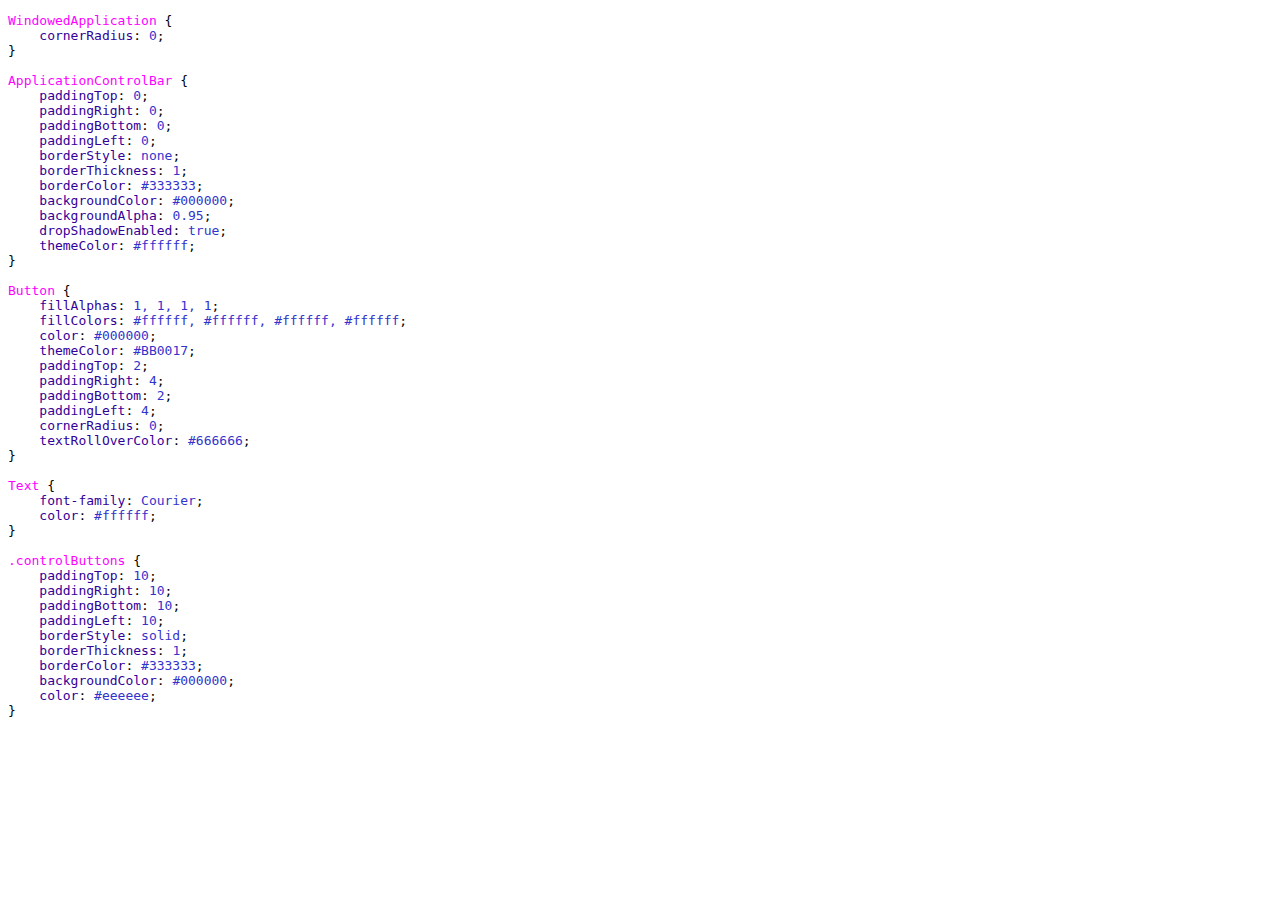
<file: bin-debug/srcview/source/assets/style/particles.css.html>
<!-- saved from url=(0014)about:internet -->
<!DOCTYPE html PUBLIC "-//W3C//DTD XHTML 1.0 Transitional//EN" "http://www.w3.org/TR/xhtml1/DTD/xhtml1-transitional.dtd">
<html xmlns="http://www.w3.org/1999/xhtml">
<head>
<meta http-equiv="Content-Type" content="text/html; charset=utf-8"/>
<title>particles.css</title>
<link rel="stylesheet" type="text/css" href="../../../SourceStyles.css"/>
</head>

<body><pre><span class="CSSSelector">WindowedApplication </span><span class="CSSDelimiters">{</span>
    <span class="CSSProperty_Name">cornerRadius</span><span class="CSSDelimiters">:</span> <span class="CSSProperty_Value">0</span><span class="CSSDelimiters">;</span>
<span class="CSSDelimiters">}</span>

<span class="CSSSelector">ApplicationControlBar </span><span class="CSSDelimiters">{</span>
    <span class="CSSProperty_Name">paddingTop</span><span class="CSSDelimiters">:</span> <span class="CSSProperty_Value">0</span><span class="CSSDelimiters">;</span>
    <span class="CSSProperty_Name">paddingRight</span><span class="CSSDelimiters">:</span> <span class="CSSProperty_Value">0</span><span class="CSSDelimiters">;</span>
    <span class="CSSProperty_Name">paddingBottom</span><span class="CSSDelimiters">:</span> <span class="CSSProperty_Value">0</span><span class="CSSDelimiters">;</span>
    <span class="CSSProperty_Name">paddingLeft</span><span class="CSSDelimiters">:</span> <span class="CSSProperty_Value">0</span><span class="CSSDelimiters">;</span>
    <span class="CSSProperty_Name">borderStyle</span><span class="CSSDelimiters">:</span> <span class="CSSProperty_Value">none</span><span class="CSSDelimiters">;</span>
    <span class="CSSProperty_Name">borderThickness</span><span class="CSSDelimiters">:</span> <span class="CSSProperty_Value">1</span><span class="CSSDelimiters">;</span>
    <span class="CSSProperty_Name">borderColor</span><span class="CSSDelimiters">:</span> <span class="CSSProperty_Value">#333333</span><span class="CSSDelimiters">;</span>
    <span class="CSSProperty_Name">backgroundColor</span><span class="CSSDelimiters">:</span> <span class="CSSProperty_Value">#000000</span><span class="CSSDelimiters">;</span>
    <span class="CSSProperty_Name">backgroundAlpha</span><span class="CSSDelimiters">:</span> <span class="CSSProperty_Value">0.95</span><span class="CSSDelimiters">;</span>
    <span class="CSSProperty_Name">dropShadowEnabled</span><span class="CSSDelimiters">:</span> <span class="CSSProperty_Value">true</span><span class="CSSDelimiters">;</span>
    <span class="CSSProperty_Name">themeColor</span><span class="CSSDelimiters">:</span> <span class="CSSProperty_Value">#ffffff</span><span class="CSSDelimiters">;</span>
<span class="CSSDelimiters">}</span>

<span class="CSSSelector">Button </span><span class="CSSDelimiters">{</span>
    <span class="CSSProperty_Name">fillAlphas</span><span class="CSSDelimiters">:</span> <span class="CSSProperty_Value">1, 1, 1, 1</span><span class="CSSDelimiters">;</span>
    <span class="CSSProperty_Name">fillColors</span><span class="CSSDelimiters">:</span> <span class="CSSProperty_Value">#ffffff, #ffffff, #ffffff, #ffffff</span><span class="CSSDelimiters">;</span>
    <span class="CSSProperty_Name">color</span><span class="CSSDelimiters">:</span> <span class="CSSProperty_Value">#000000</span><span class="CSSDelimiters">;</span>
    <span class="CSSProperty_Name">themeColor</span><span class="CSSDelimiters">:</span> <span class="CSSProperty_Value">#BB0017</span><span class="CSSDelimiters">;</span>
    <span class="CSSProperty_Name">paddingTop</span><span class="CSSDelimiters">:</span> <span class="CSSProperty_Value">2</span><span class="CSSDelimiters">;</span>
    <span class="CSSProperty_Name">paddingRight</span><span class="CSSDelimiters">:</span> <span class="CSSProperty_Value">4</span><span class="CSSDelimiters">;</span>
    <span class="CSSProperty_Name">paddingBottom</span><span class="CSSDelimiters">:</span> <span class="CSSProperty_Value">2</span><span class="CSSDelimiters">;</span>
    <span class="CSSProperty_Name">paddingLeft</span><span class="CSSDelimiters">:</span> <span class="CSSProperty_Value">4</span><span class="CSSDelimiters">;</span>
    <span class="CSSProperty_Name">cornerRadius</span><span class="CSSDelimiters">:</span> <span class="CSSProperty_Value">0</span><span class="CSSDelimiters">;</span>
    <span class="CSSProperty_Name">textRollOverColor</span><span class="CSSDelimiters">:</span> <span class="CSSProperty_Value">#666666</span><span class="CSSDelimiters">;</span>
<span class="CSSDelimiters">}</span>

<span class="CSSSelector">Text </span><span class="CSSDelimiters">{</span>
    <span class="CSSProperty_Name">font-family</span><span class="CSSDelimiters">:</span> <span class="CSSProperty_Value">Courier</span><span class="CSSDelimiters">;</span>
    <span class="CSSProperty_Name">color</span><span class="CSSDelimiters">:</span> <span class="CSSProperty_Value">#ffffff</span><span class="CSSDelimiters">;</span>
<span class="CSSDelimiters">}</span>

<span class="CSSSelector">.controlButtons </span><span class="CSSDelimiters">{</span>
    <span class="CSSProperty_Name">paddingTop</span><span class="CSSDelimiters">:</span> <span class="CSSProperty_Value">10</span><span class="CSSDelimiters">;</span>
    <span class="CSSProperty_Name">paddingRight</span><span class="CSSDelimiters">:</span> <span class="CSSProperty_Value">10</span><span class="CSSDelimiters">;</span>
    <span class="CSSProperty_Name">paddingBottom</span><span class="CSSDelimiters">:</span> <span class="CSSProperty_Value">10</span><span class="CSSDelimiters">;</span>
    <span class="CSSProperty_Name">paddingLeft</span><span class="CSSDelimiters">:</span> <span class="CSSProperty_Value">10</span><span class="CSSDelimiters">;</span>
    <span class="CSSProperty_Name">borderStyle</span><span class="CSSDelimiters">:</span> <span class="CSSProperty_Value">solid</span><span class="CSSDelimiters">;</span>
    <span class="CSSProperty_Name">borderThickness</span><span class="CSSDelimiters">:</span> <span class="CSSProperty_Value">1</span><span class="CSSDelimiters">;</span>
    <span class="CSSProperty_Name">borderColor</span><span class="CSSDelimiters">:</span> <span class="CSSProperty_Value">#333333</span><span class="CSSDelimiters">;</span>
    <span class="CSSProperty_Name">backgroundColor</span><span class="CSSDelimiters">:</span> <span class="CSSProperty_Value">#000000</span><span class="CSSDelimiters">;</span>
    <span class="CSSProperty_Name">color</span><span class="CSSDelimiters">:</span> <span class="CSSProperty_Value">#eeeeee</span><span class="CSSDelimiters">;</span>
<span class="CSSDelimiters">}</span></pre></body>
</html>
</file>
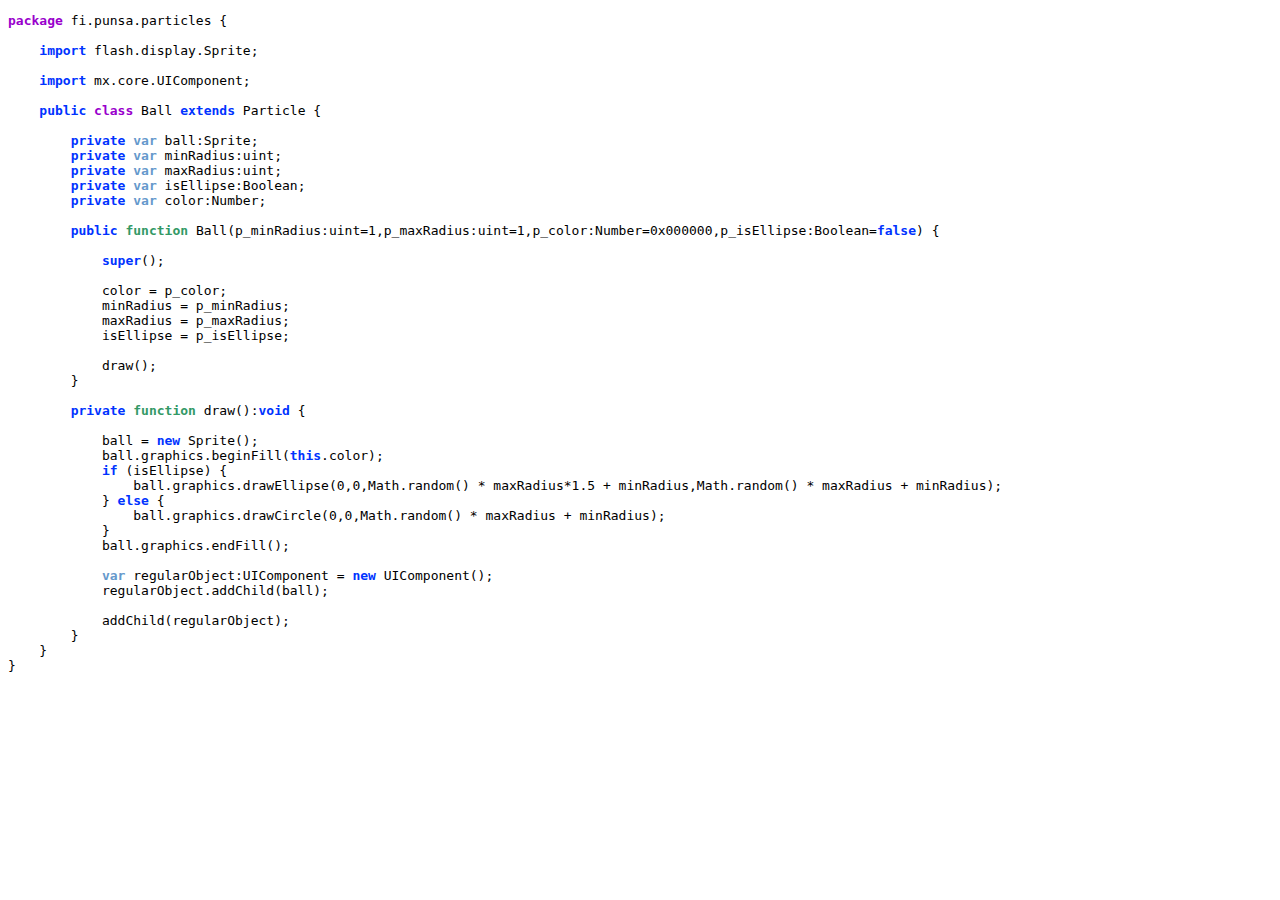
<file: bin-debug/srcview/source/fi/punsa/particles/Ball.as.html>
<!-- saved from url=(0014)about:internet -->
<!DOCTYPE html PUBLIC "-//W3C//DTD XHTML 1.0 Transitional//EN" "http://www.w3.org/TR/xhtml1/DTD/xhtml1-transitional.dtd">
<html xmlns="http://www.w3.org/1999/xhtml">
<head>
<meta http-equiv="Content-Type" content="text/html; charset=utf-8"/>
<title>Ball.as</title>
<link rel="stylesheet" type="text/css" href="../../../../SourceStyles.css"/>
</head>

<body><pre><span class="ActionScriptpackage">package</span> <span class="ActionScriptDefault_Text">fi</span>.<span class="ActionScriptDefault_Text">punsa</span>.<span class="ActionScriptDefault_Text">particles</span> <span class="ActionScriptBracket/Brace">{</span>
    
    <span class="ActionScriptReserved">import</span> <span class="ActionScriptDefault_Text">flash</span>.<span class="ActionScriptDefault_Text">display</span>.<span class="ActionScriptDefault_Text">Sprite</span>;
    
    <span class="ActionScriptReserved">import</span> <span class="ActionScriptDefault_Text">mx</span>.<span class="ActionScriptDefault_Text">core</span>.<span class="ActionScriptDefault_Text">UIComponent</span>;
    
    <span class="ActionScriptReserved">public</span> <span class="ActionScriptclass">class</span> <span class="ActionScriptDefault_Text">Ball</span> <span class="ActionScriptReserved">extends</span> <span class="ActionScriptDefault_Text">Particle</span> <span class="ActionScriptBracket/Brace">{</span>
        
        <span class="ActionScriptReserved">private</span> <span class="ActionScriptvar">var</span> <span class="ActionScriptDefault_Text">ball</span><span class="ActionScriptOperator">:</span><span class="ActionScriptDefault_Text">Sprite</span>;
        <span class="ActionScriptReserved">private</span> <span class="ActionScriptvar">var</span> <span class="ActionScriptDefault_Text">minRadius</span><span class="ActionScriptOperator">:</span><span class="ActionScriptDefault_Text">uint</span>;
        <span class="ActionScriptReserved">private</span> <span class="ActionScriptvar">var</span> <span class="ActionScriptDefault_Text">maxRadius</span><span class="ActionScriptOperator">:</span><span class="ActionScriptDefault_Text">uint</span>;
        <span class="ActionScriptReserved">private</span> <span class="ActionScriptvar">var</span> <span class="ActionScriptDefault_Text">isEllipse</span><span class="ActionScriptOperator">:</span><span class="ActionScriptDefault_Text">Boolean</span>;
        <span class="ActionScriptReserved">private</span> <span class="ActionScriptvar">var</span> <span class="ActionScriptDefault_Text">color</span><span class="ActionScriptOperator">:</span><span class="ActionScriptDefault_Text">Number</span>;
        
        <span class="ActionScriptReserved">public</span> <span class="ActionScriptfunction">function</span> <span class="ActionScriptDefault_Text">Ball</span><span class="ActionScriptBracket/Brace">(</span><span class="ActionScriptDefault_Text">p_minRadius</span><span class="ActionScriptOperator">:</span><span class="ActionScriptDefault_Text">uint</span><span class="ActionScriptOperator">=</span>1,<span class="ActionScriptDefault_Text">p_maxRadius</span><span class="ActionScriptOperator">:</span><span class="ActionScriptDefault_Text">uint</span><span class="ActionScriptOperator">=</span>1,<span class="ActionScriptDefault_Text">p_color</span><span class="ActionScriptOperator">:</span><span class="ActionScriptDefault_Text">Number</span><span class="ActionScriptOperator">=</span>0<span class="ActionScriptDefault_Text">x000000</span>,<span class="ActionScriptDefault_Text">p_isEllipse</span><span class="ActionScriptOperator">:</span><span class="ActionScriptDefault_Text">Boolean</span><span class="ActionScriptOperator">=</span><span class="ActionScriptReserved">false</span><span class="ActionScriptBracket/Brace">)</span> <span class="ActionScriptBracket/Brace">{</span>
            
            <span class="ActionScriptReserved">super</span><span class="ActionScriptBracket/Brace">()</span>;
            
            <span class="ActionScriptDefault_Text">color</span> <span class="ActionScriptOperator">=</span> <span class="ActionScriptDefault_Text">p_color</span>;
            <span class="ActionScriptDefault_Text">minRadius</span> <span class="ActionScriptOperator">=</span> <span class="ActionScriptDefault_Text">p_minRadius</span>;
            <span class="ActionScriptDefault_Text">maxRadius</span> <span class="ActionScriptOperator">=</span> <span class="ActionScriptDefault_Text">p_maxRadius</span>;
            <span class="ActionScriptDefault_Text">isEllipse</span> <span class="ActionScriptOperator">=</span> <span class="ActionScriptDefault_Text">p_isEllipse</span>;
            
            <span class="ActionScriptDefault_Text">draw</span><span class="ActionScriptBracket/Brace">()</span>;
        <span class="ActionScriptBracket/Brace">}</span>
        
        <span class="ActionScriptReserved">private</span> <span class="ActionScriptfunction">function</span> <span class="ActionScriptDefault_Text">draw</span><span class="ActionScriptBracket/Brace">()</span><span class="ActionScriptOperator">:</span><span class="ActionScriptReserved">void</span> <span class="ActionScriptBracket/Brace">{</span>
        
            <span class="ActionScriptDefault_Text">ball</span> <span class="ActionScriptOperator">=</span> <span class="ActionScriptReserved">new</span> <span class="ActionScriptDefault_Text">Sprite</span><span class="ActionScriptBracket/Brace">()</span>;
            <span class="ActionScriptDefault_Text">ball</span>.<span class="ActionScriptDefault_Text">graphics</span>.<span class="ActionScriptDefault_Text">beginFill</span><span class="ActionScriptBracket/Brace">(</span><span class="ActionScriptReserved">this</span>.<span class="ActionScriptDefault_Text">color</span><span class="ActionScriptBracket/Brace">)</span>;
            <span class="ActionScriptReserved">if</span> <span class="ActionScriptBracket/Brace">(</span><span class="ActionScriptDefault_Text">isEllipse</span><span class="ActionScriptBracket/Brace">)</span> <span class="ActionScriptBracket/Brace">{</span>
                <span class="ActionScriptDefault_Text">ball</span>.<span class="ActionScriptDefault_Text">graphics</span>.<span class="ActionScriptDefault_Text">drawEllipse</span><span class="ActionScriptBracket/Brace">(</span>0,0,<span class="ActionScriptDefault_Text">Math</span>.<span class="ActionScriptDefault_Text">random</span><span class="ActionScriptBracket/Brace">()</span> <span class="ActionScriptOperator">*</span> <span class="ActionScriptDefault_Text">maxRadius</span><span class="ActionScriptOperator">*</span>1.5 <span class="ActionScriptOperator">+</span> <span class="ActionScriptDefault_Text">minRadius</span>,<span class="ActionScriptDefault_Text">Math</span>.<span class="ActionScriptDefault_Text">random</span><span class="ActionScriptBracket/Brace">()</span> <span class="ActionScriptOperator">*</span> <span class="ActionScriptDefault_Text">maxRadius</span> <span class="ActionScriptOperator">+</span> <span class="ActionScriptDefault_Text">minRadius</span><span class="ActionScriptBracket/Brace">)</span>;
            <span class="ActionScriptBracket/Brace">}</span> <span class="ActionScriptReserved">else</span> <span class="ActionScriptBracket/Brace">{</span>
                <span class="ActionScriptDefault_Text">ball</span>.<span class="ActionScriptDefault_Text">graphics</span>.<span class="ActionScriptDefault_Text">drawCircle</span><span class="ActionScriptBracket/Brace">(</span>0,0,<span class="ActionScriptDefault_Text">Math</span>.<span class="ActionScriptDefault_Text">random</span><span class="ActionScriptBracket/Brace">()</span> <span class="ActionScriptOperator">*</span> <span class="ActionScriptDefault_Text">maxRadius</span> <span class="ActionScriptOperator">+</span> <span class="ActionScriptDefault_Text">minRadius</span><span class="ActionScriptBracket/Brace">)</span>;
            <span class="ActionScriptBracket/Brace">}</span>
            <span class="ActionScriptDefault_Text">ball</span>.<span class="ActionScriptDefault_Text">graphics</span>.<span class="ActionScriptDefault_Text">endFill</span><span class="ActionScriptBracket/Brace">()</span>;
            
            <span class="ActionScriptvar">var</span> <span class="ActionScriptDefault_Text">regularObject</span><span class="ActionScriptOperator">:</span><span class="ActionScriptDefault_Text">UIComponent</span> <span class="ActionScriptOperator">=</span> <span class="ActionScriptReserved">new</span> <span class="ActionScriptDefault_Text">UIComponent</span><span class="ActionScriptBracket/Brace">()</span>;
            <span class="ActionScriptDefault_Text">regularObject</span>.<span class="ActionScriptDefault_Text">addChild</span><span class="ActionScriptBracket/Brace">(</span><span class="ActionScriptDefault_Text">ball</span><span class="ActionScriptBracket/Brace">)</span>;
            
            <span class="ActionScriptDefault_Text">addChild</span><span class="ActionScriptBracket/Brace">(</span><span class="ActionScriptDefault_Text">regularObject</span><span class="ActionScriptBracket/Brace">)</span>;
        <span class="ActionScriptBracket/Brace">}</span>
    <span class="ActionScriptBracket/Brace">}</span>
<span class="ActionScriptBracket/Brace">}</span></pre></body>
</html>
</file>
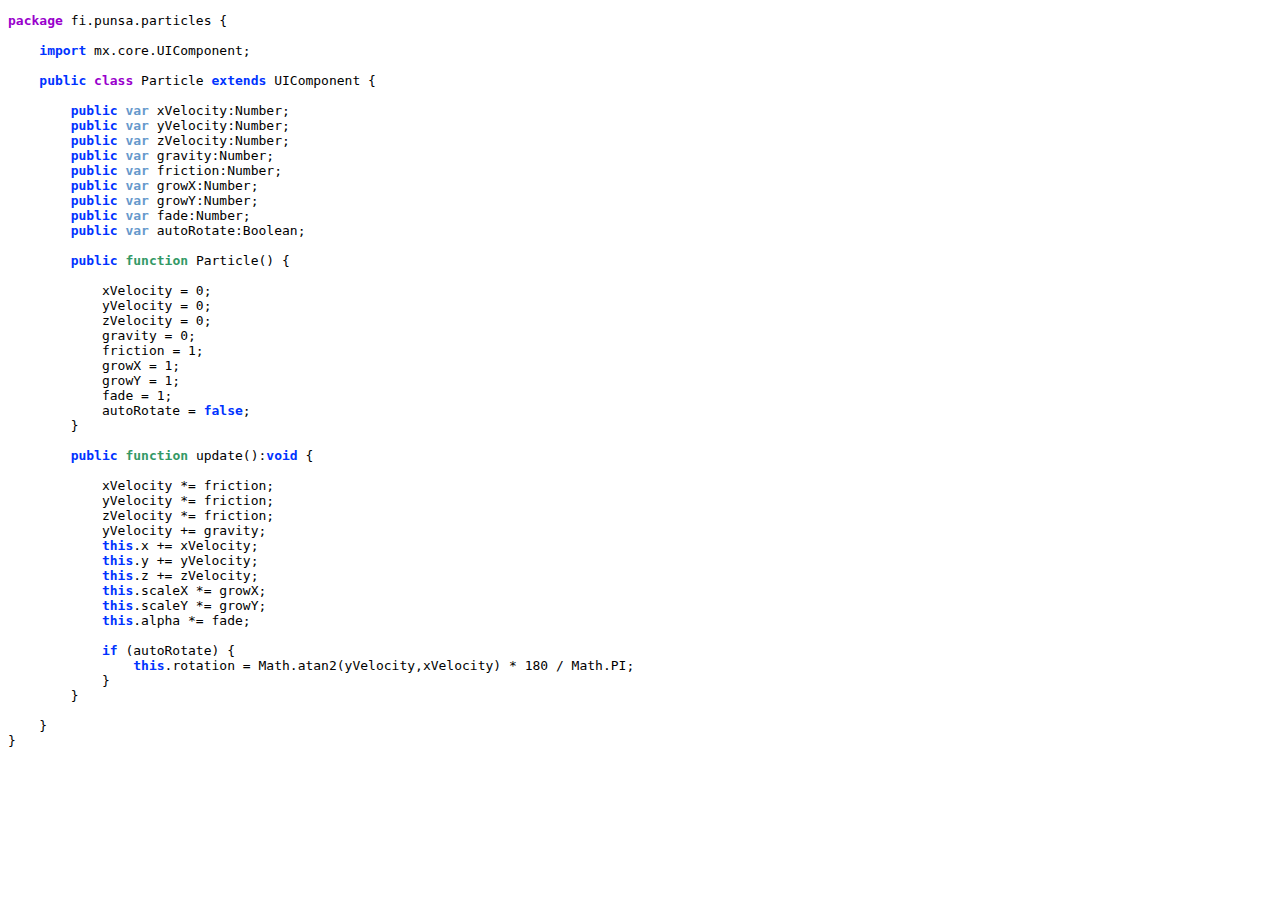
<file: bin-debug/srcview/source/fi/punsa/particles/Particle.as.html>
<!-- saved from url=(0014)about:internet -->
<!DOCTYPE html PUBLIC "-//W3C//DTD XHTML 1.0 Transitional//EN" "http://www.w3.org/TR/xhtml1/DTD/xhtml1-transitional.dtd">
<html xmlns="http://www.w3.org/1999/xhtml">
<head>
<meta http-equiv="Content-Type" content="text/html; charset=utf-8"/>
<title>Particle.as</title>
<link rel="stylesheet" type="text/css" href="../../../../SourceStyles.css"/>
</head>

<body><pre><span class="ActionScriptpackage">package</span> <span class="ActionScriptDefault_Text">fi</span>.<span class="ActionScriptDefault_Text">punsa</span>.<span class="ActionScriptDefault_Text">particles</span> <span class="ActionScriptBracket/Brace">{</span>
    
    <span class="ActionScriptReserved">import</span> <span class="ActionScriptDefault_Text">mx</span>.<span class="ActionScriptDefault_Text">core</span>.<span class="ActionScriptDefault_Text">UIComponent</span>;

    <span class="ActionScriptReserved">public</span> <span class="ActionScriptclass">class</span> <span class="ActionScriptDefault_Text">Particle</span> <span class="ActionScriptReserved">extends</span> <span class="ActionScriptDefault_Text">UIComponent</span> <span class="ActionScriptBracket/Brace">{</span>
        
        <span class="ActionScriptReserved">public</span> <span class="ActionScriptvar">var</span> <span class="ActionScriptDefault_Text">xVelocity</span><span class="ActionScriptOperator">:</span><span class="ActionScriptDefault_Text">Number</span>;
        <span class="ActionScriptReserved">public</span> <span class="ActionScriptvar">var</span> <span class="ActionScriptDefault_Text">yVelocity</span><span class="ActionScriptOperator">:</span><span class="ActionScriptDefault_Text">Number</span>;
        <span class="ActionScriptReserved">public</span> <span class="ActionScriptvar">var</span> <span class="ActionScriptDefault_Text">zVelocity</span><span class="ActionScriptOperator">:</span><span class="ActionScriptDefault_Text">Number</span>;
        <span class="ActionScriptReserved">public</span> <span class="ActionScriptvar">var</span> <span class="ActionScriptDefault_Text">gravity</span><span class="ActionScriptOperator">:</span><span class="ActionScriptDefault_Text">Number</span>;
        <span class="ActionScriptReserved">public</span> <span class="ActionScriptvar">var</span> <span class="ActionScriptDefault_Text">friction</span><span class="ActionScriptOperator">:</span><span class="ActionScriptDefault_Text">Number</span>;
        <span class="ActionScriptReserved">public</span> <span class="ActionScriptvar">var</span> <span class="ActionScriptDefault_Text">growX</span><span class="ActionScriptOperator">:</span><span class="ActionScriptDefault_Text">Number</span>;
        <span class="ActionScriptReserved">public</span> <span class="ActionScriptvar">var</span> <span class="ActionScriptDefault_Text">growY</span><span class="ActionScriptOperator">:</span><span class="ActionScriptDefault_Text">Number</span>;
        <span class="ActionScriptReserved">public</span> <span class="ActionScriptvar">var</span> <span class="ActionScriptDefault_Text">fade</span><span class="ActionScriptOperator">:</span><span class="ActionScriptDefault_Text">Number</span>;
        <span class="ActionScriptReserved">public</span> <span class="ActionScriptvar">var</span> <span class="ActionScriptDefault_Text">autoRotate</span><span class="ActionScriptOperator">:</span><span class="ActionScriptDefault_Text">Boolean</span>;
        
        <span class="ActionScriptReserved">public</span> <span class="ActionScriptfunction">function</span> <span class="ActionScriptDefault_Text">Particle</span><span class="ActionScriptBracket/Brace">()</span> <span class="ActionScriptBracket/Brace">{</span>
            
            <span class="ActionScriptDefault_Text">xVelocity</span> <span class="ActionScriptOperator">=</span> 0;
            <span class="ActionScriptDefault_Text">yVelocity</span> <span class="ActionScriptOperator">=</span> 0;
            <span class="ActionScriptDefault_Text">zVelocity</span> <span class="ActionScriptOperator">=</span> 0;
            <span class="ActionScriptDefault_Text">gravity</span> <span class="ActionScriptOperator">=</span> 0;
            <span class="ActionScriptDefault_Text">friction</span> <span class="ActionScriptOperator">=</span> 1;
            <span class="ActionScriptDefault_Text">growX</span> <span class="ActionScriptOperator">=</span> 1;
            <span class="ActionScriptDefault_Text">growY</span> <span class="ActionScriptOperator">=</span> 1;
            <span class="ActionScriptDefault_Text">fade</span> <span class="ActionScriptOperator">=</span> 1;
            <span class="ActionScriptDefault_Text">autoRotate</span> <span class="ActionScriptOperator">=</span> <span class="ActionScriptReserved">false</span>;
        <span class="ActionScriptBracket/Brace">}</span>
        
        <span class="ActionScriptReserved">public</span> <span class="ActionScriptfunction">function</span> <span class="ActionScriptDefault_Text">update</span><span class="ActionScriptBracket/Brace">()</span><span class="ActionScriptOperator">:</span><span class="ActionScriptReserved">void</span> <span class="ActionScriptBracket/Brace">{</span>
        
            <span class="ActionScriptDefault_Text">xVelocity</span> <span class="ActionScriptOperator">*=</span> <span class="ActionScriptDefault_Text">friction</span>;
            <span class="ActionScriptDefault_Text">yVelocity</span> <span class="ActionScriptOperator">*=</span> <span class="ActionScriptDefault_Text">friction</span>;
            <span class="ActionScriptDefault_Text">zVelocity</span> <span class="ActionScriptOperator">*=</span> <span class="ActionScriptDefault_Text">friction</span>;
            <span class="ActionScriptDefault_Text">yVelocity</span> <span class="ActionScriptOperator">+=</span> <span class="ActionScriptDefault_Text">gravity</span>;
            <span class="ActionScriptReserved">this</span>.<span class="ActionScriptDefault_Text">x</span> <span class="ActionScriptOperator">+=</span> <span class="ActionScriptDefault_Text">xVelocity</span>;
            <span class="ActionScriptReserved">this</span>.<span class="ActionScriptDefault_Text">y</span> <span class="ActionScriptOperator">+=</span> <span class="ActionScriptDefault_Text">yVelocity</span>;
            <span class="ActionScriptReserved">this</span>.<span class="ActionScriptDefault_Text">z</span> <span class="ActionScriptOperator">+=</span> <span class="ActionScriptDefault_Text">zVelocity</span>;
            <span class="ActionScriptReserved">this</span>.<span class="ActionScriptDefault_Text">scaleX</span> <span class="ActionScriptOperator">*=</span> <span class="ActionScriptDefault_Text">growX</span>;
            <span class="ActionScriptReserved">this</span>.<span class="ActionScriptDefault_Text">scaleY</span> <span class="ActionScriptOperator">*=</span> <span class="ActionScriptDefault_Text">growY</span>;
            <span class="ActionScriptReserved">this</span>.<span class="ActionScriptDefault_Text">alpha</span> <span class="ActionScriptOperator">*=</span> <span class="ActionScriptDefault_Text">fade</span>;
            
            <span class="ActionScriptReserved">if</span> <span class="ActionScriptBracket/Brace">(</span><span class="ActionScriptDefault_Text">autoRotate</span><span class="ActionScriptBracket/Brace">)</span> <span class="ActionScriptBracket/Brace">{</span>            
                <span class="ActionScriptReserved">this</span>.<span class="ActionScriptDefault_Text">rotation</span> <span class="ActionScriptOperator">=</span> <span class="ActionScriptDefault_Text">Math</span>.<span class="ActionScriptDefault_Text">atan2</span><span class="ActionScriptBracket/Brace">(</span><span class="ActionScriptDefault_Text">yVelocity</span>,<span class="ActionScriptDefault_Text">xVelocity</span><span class="ActionScriptBracket/Brace">)</span> <span class="ActionScriptOperator">*</span> 180 <span class="ActionScriptOperator">/</span> <span class="ActionScriptDefault_Text">Math</span>.<span class="ActionScriptDefault_Text">PI</span>;
            <span class="ActionScriptBracket/Brace">}</span>
        <span class="ActionScriptBracket/Brace">}</span>
        
    <span class="ActionScriptBracket/Brace">}</span>
<span class="ActionScriptBracket/Brace">}</span></pre></body>
</html>
</file>
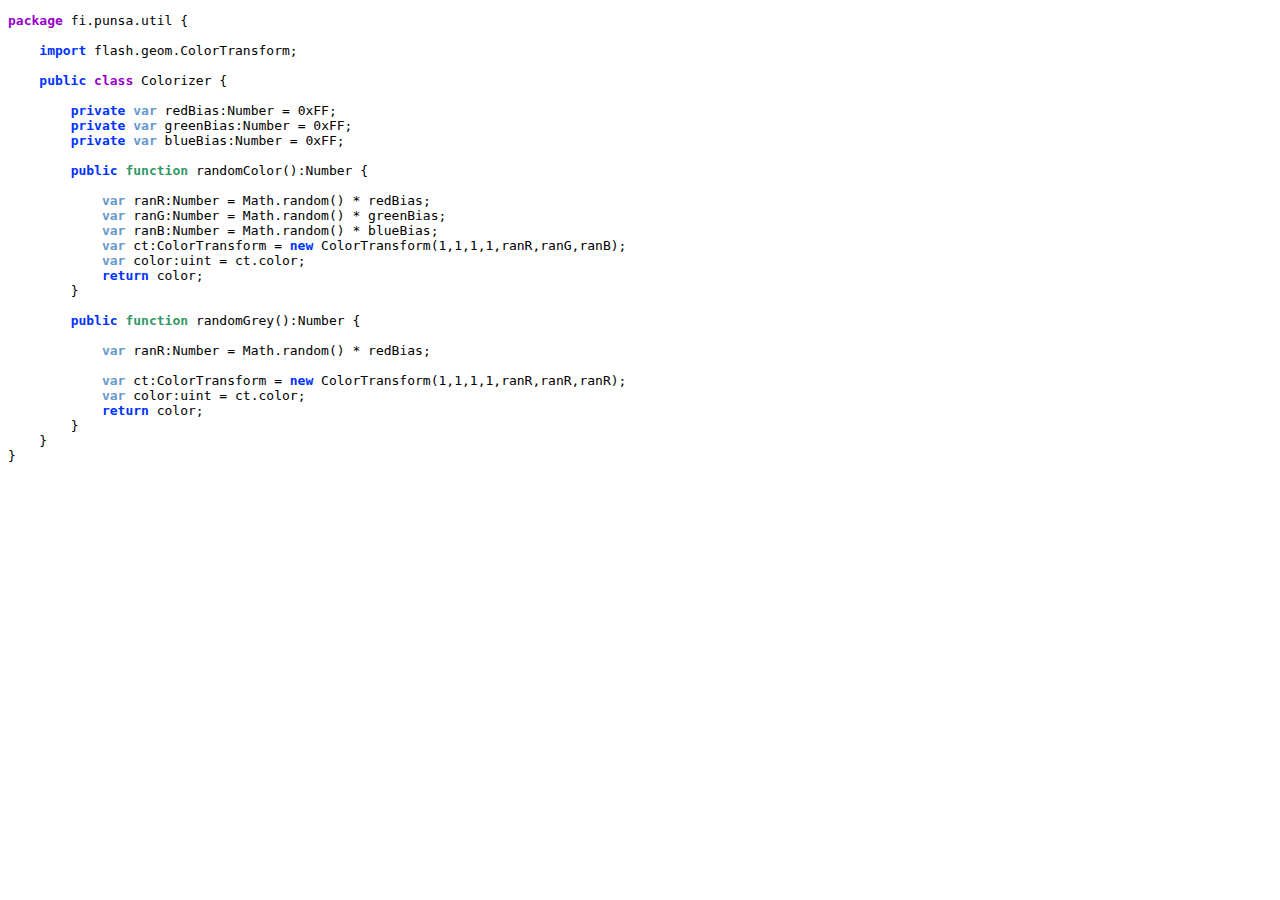
<file: bin-debug/srcview/source/fi/punsa/util/Colorizer.as.html>
<!-- saved from url=(0014)about:internet -->
<!DOCTYPE html PUBLIC "-//W3C//DTD XHTML 1.0 Transitional//EN" "http://www.w3.org/TR/xhtml1/DTD/xhtml1-transitional.dtd">
<html xmlns="http://www.w3.org/1999/xhtml">
<head>
<meta http-equiv="Content-Type" content="text/html; charset=utf-8"/>
<title>Colorizer.as</title>
<link rel="stylesheet" type="text/css" href="../../../../SourceStyles.css"/>
</head>

<body><pre><span class="ActionScriptpackage">package</span> <span class="ActionScriptDefault_Text">fi</span>.<span class="ActionScriptDefault_Text">punsa</span>.<span class="ActionScriptDefault_Text">util</span> <span class="ActionScriptBracket/Brace">{</span>
    
    <span class="ActionScriptReserved">import</span> <span class="ActionScriptDefault_Text">flash</span>.<span class="ActionScriptDefault_Text">geom</span>.<span class="ActionScriptDefault_Text">ColorTransform</span>;
    
    <span class="ActionScriptReserved">public</span> <span class="ActionScriptclass">class</span> <span class="ActionScriptDefault_Text">Colorizer</span> <span class="ActionScriptBracket/Brace">{</span>
        
        <span class="ActionScriptReserved">private</span> <span class="ActionScriptvar">var</span> <span class="ActionScriptDefault_Text">redBias</span><span class="ActionScriptOperator">:</span><span class="ActionScriptDefault_Text">Number</span> <span class="ActionScriptOperator">=</span> 0<span class="ActionScriptDefault_Text">xFF</span>;
        <span class="ActionScriptReserved">private</span> <span class="ActionScriptvar">var</span> <span class="ActionScriptDefault_Text">greenBias</span><span class="ActionScriptOperator">:</span><span class="ActionScriptDefault_Text">Number</span> <span class="ActionScriptOperator">=</span> 0<span class="ActionScriptDefault_Text">xFF</span>;
        <span class="ActionScriptReserved">private</span> <span class="ActionScriptvar">var</span> <span class="ActionScriptDefault_Text">blueBias</span><span class="ActionScriptOperator">:</span><span class="ActionScriptDefault_Text">Number</span> <span class="ActionScriptOperator">=</span> 0<span class="ActionScriptDefault_Text">xFF</span>;
        
        <span class="ActionScriptReserved">public</span> <span class="ActionScriptfunction">function</span> <span class="ActionScriptDefault_Text">randomColor</span><span class="ActionScriptBracket/Brace">()</span><span class="ActionScriptOperator">:</span><span class="ActionScriptDefault_Text">Number</span> <span class="ActionScriptBracket/Brace">{</span>
        
            <span class="ActionScriptvar">var</span> <span class="ActionScriptDefault_Text">ranR</span><span class="ActionScriptOperator">:</span><span class="ActionScriptDefault_Text">Number</span> <span class="ActionScriptOperator">=</span> <span class="ActionScriptDefault_Text">Math</span>.<span class="ActionScriptDefault_Text">random</span><span class="ActionScriptBracket/Brace">()</span> <span class="ActionScriptOperator">*</span> <span class="ActionScriptDefault_Text">redBias</span>;
            <span class="ActionScriptvar">var</span> <span class="ActionScriptDefault_Text">ranG</span><span class="ActionScriptOperator">:</span><span class="ActionScriptDefault_Text">Number</span> <span class="ActionScriptOperator">=</span> <span class="ActionScriptDefault_Text">Math</span>.<span class="ActionScriptDefault_Text">random</span><span class="ActionScriptBracket/Brace">()</span> <span class="ActionScriptOperator">*</span> <span class="ActionScriptDefault_Text">greenBias</span>;
            <span class="ActionScriptvar">var</span> <span class="ActionScriptDefault_Text">ranB</span><span class="ActionScriptOperator">:</span><span class="ActionScriptDefault_Text">Number</span> <span class="ActionScriptOperator">=</span> <span class="ActionScriptDefault_Text">Math</span>.<span class="ActionScriptDefault_Text">random</span><span class="ActionScriptBracket/Brace">()</span> <span class="ActionScriptOperator">*</span> <span class="ActionScriptDefault_Text">blueBias</span>;
            <span class="ActionScriptvar">var</span> <span class="ActionScriptDefault_Text">ct</span><span class="ActionScriptOperator">:</span><span class="ActionScriptDefault_Text">ColorTransform</span> <span class="ActionScriptOperator">=</span> <span class="ActionScriptReserved">new</span> <span class="ActionScriptDefault_Text">ColorTransform</span><span class="ActionScriptBracket/Brace">(</span>1,1,1,1,<span class="ActionScriptDefault_Text">ranR</span>,<span class="ActionScriptDefault_Text">ranG</span>,<span class="ActionScriptDefault_Text">ranB</span><span class="ActionScriptBracket/Brace">)</span>;
            <span class="ActionScriptvar">var</span> <span class="ActionScriptDefault_Text">color</span><span class="ActionScriptOperator">:</span><span class="ActionScriptDefault_Text">uint</span> <span class="ActionScriptOperator">=</span> <span class="ActionScriptDefault_Text">ct</span>.<span class="ActionScriptDefault_Text">color</span>;
            <span class="ActionScriptReserved">return</span> <span class="ActionScriptDefault_Text">color</span>;
        <span class="ActionScriptBracket/Brace">}</span>
        
        <span class="ActionScriptReserved">public</span> <span class="ActionScriptfunction">function</span> <span class="ActionScriptDefault_Text">randomGrey</span><span class="ActionScriptBracket/Brace">()</span><span class="ActionScriptOperator">:</span><span class="ActionScriptDefault_Text">Number</span> <span class="ActionScriptBracket/Brace">{</span>
        
            <span class="ActionScriptvar">var</span> <span class="ActionScriptDefault_Text">ranR</span><span class="ActionScriptOperator">:</span><span class="ActionScriptDefault_Text">Number</span> <span class="ActionScriptOperator">=</span> <span class="ActionScriptDefault_Text">Math</span>.<span class="ActionScriptDefault_Text">random</span><span class="ActionScriptBracket/Brace">()</span> <span class="ActionScriptOperator">*</span> <span class="ActionScriptDefault_Text">redBias</span>;
        
            <span class="ActionScriptvar">var</span> <span class="ActionScriptDefault_Text">ct</span><span class="ActionScriptOperator">:</span><span class="ActionScriptDefault_Text">ColorTransform</span> <span class="ActionScriptOperator">=</span> <span class="ActionScriptReserved">new</span> <span class="ActionScriptDefault_Text">ColorTransform</span><span class="ActionScriptBracket/Brace">(</span>1,1,1,1,<span class="ActionScriptDefault_Text">ranR</span>,<span class="ActionScriptDefault_Text">ranR</span>,<span class="ActionScriptDefault_Text">ranR</span><span class="ActionScriptBracket/Brace">)</span>;
            <span class="ActionScriptvar">var</span> <span class="ActionScriptDefault_Text">color</span><span class="ActionScriptOperator">:</span><span class="ActionScriptDefault_Text">uint</span> <span class="ActionScriptOperator">=</span> <span class="ActionScriptDefault_Text">ct</span>.<span class="ActionScriptDefault_Text">color</span>;
            <span class="ActionScriptReserved">return</span> <span class="ActionScriptDefault_Text">color</span>;
        <span class="ActionScriptBracket/Brace">}</span>
    <span class="ActionScriptBracket/Brace">}</span>
<span class="ActionScriptBracket/Brace">}</span></pre></body>
</html>
</file>
<file: bin-debug/srcview/SourceStyles.css>
body {
	font-family: Courier New, Courier, monospace;
}

.ActionScriptASDoc {
	color: #3f5fbf;
}

.ActionScriptBracket/Brace {
}

.ActionScriptComment {
	color: #009900;
	font-style: italic;
}

.ActionScriptDefault_Text {
}

.ActionScriptMetadata {
	color: #0033ff;
	font-weight: bold;
}

.ActionScriptOperator {
}

.ActionScriptReserved {
	color: #0033ff;
	font-weight: bold;
}

.ActionScriptString {
	color: #990000;
	font-weight: bold;
}

.ActionScriptclass {
	color: #9900cc;
	font-weight: bold;
}

.ActionScriptfunction {
	color: #339966;
	font-weight: bold;
}

.ActionScriptinterface {
	color: #9900cc;
	font-weight: bold;
}

.ActionScriptpackage {
	color: #9900cc;
	font-weight: bold;
}

.ActionScripttrace {
	color: #cc6666;
	font-weight: bold;
}

.ActionScriptvar {
	color: #6699cc;
	font-weight: bold;
}

.MXMLComment {
	color: #800000;
}

.MXMLComponent_Tag {
	color: #0000ff;
}

.MXMLDefault_Text {
}

.MXMLProcessing_Instruction {
}

.MXMLSpecial_Tag {
	color: #006633;
}

.MXMLString {
	color: #990000;
}

.CSS@font-face {
	color: #990000;
	font-weight: bold;
}

.CSS@import {
	color: #006666;
	font-weight: bold;
}

.CSS@media {
	color: #663333;
	font-weight: bold;
}

.CSSComment {
	color: #999999;
}

.CSSDefault_Text {
}

.CSSDelimiters {
}

.CSSProperty_Name {
	color: #330099;
}

.CSSProperty_Value {
	color: #3333cc;
}

.CSSSelector {
	color: #ff00ff;
}

.CSSString {
	color: #990000;
}
</file>
